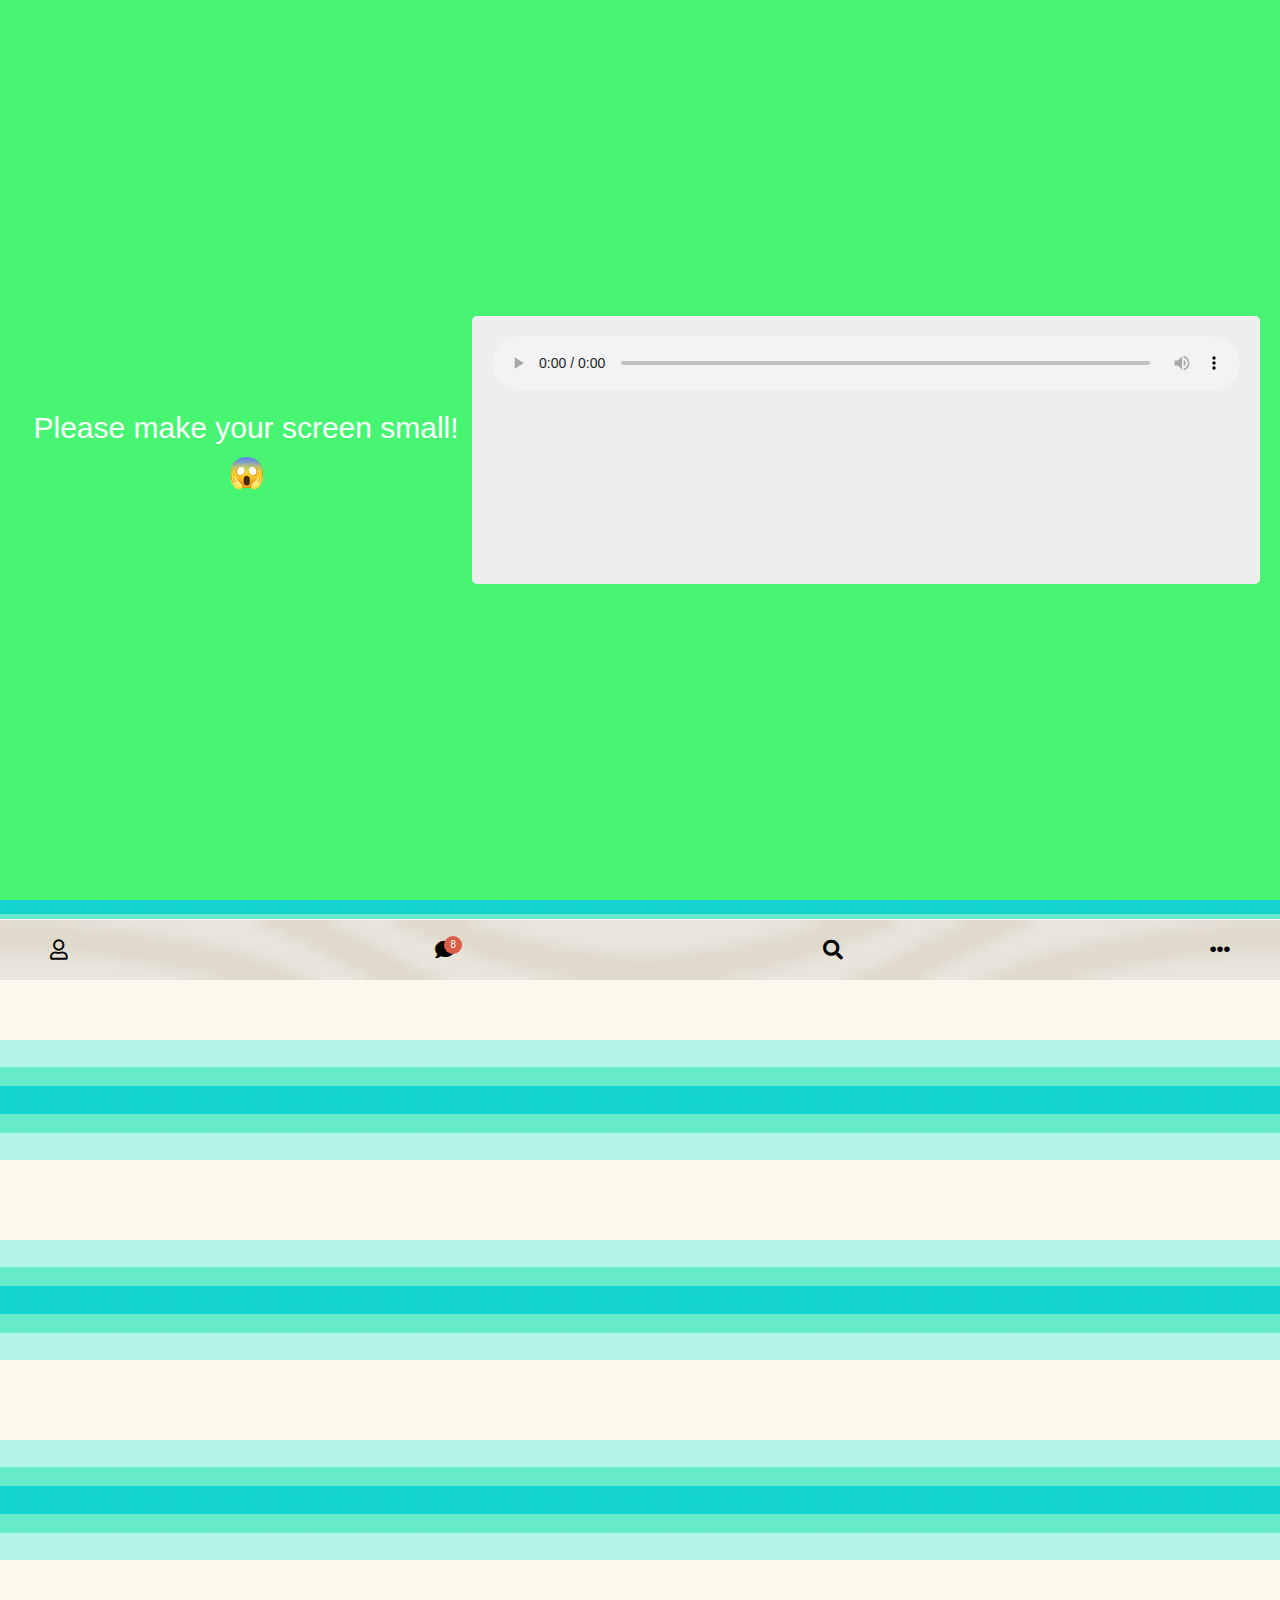
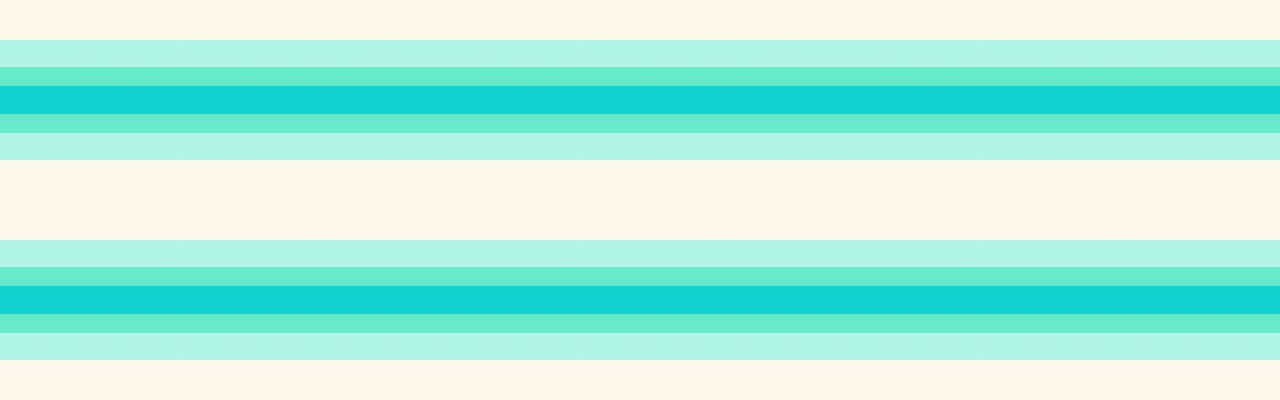
<file: index.html>
﻿<!DOCTYPE html>
<html>

<head>
    <title>Kokoa Tribe</title>
    <meta charset="UTF-8" />
    <link rel="stylesheet" href="CSS/styles.css" />
    <link rel="stylesheet" href="https://cdnjs.cloudflare.com/ajax/libs/font-awesome/5.8.2/css/all.min.css" />

</head>

<body>
    <div class="status-bar">
        <div class="status-bar__column left">
            <span class="status-bar__clock">13:54 </span>
        </div>
        <div class="status-bar__column right">
            <i class="fas fa-clock"></i>
            <i class="fas fa-volume-mute"></i>
            <i class="fas fa-wifi"></i>
            <span class="status-bar__battery-level">100%</span>
            <i class="fas fa-battery-full"></i>
        </div>
    </div>
    <header class="header">
        <div class="header__header-column">
            <h1 class="header__title">Chats</h1>
        </div>
        <div class="header__header-column">
            <span class="header__icon">
                <input type="text" class="search_set" placeholder="Seach Friends" id="search" />

                <i class="fas fa-search"></i>
            </span>
            <span class="header__icon">
                <i class="far fa-comment"></i>
            </span>
            <span class="header__icon">
                <a href="settings.html">

                    <i class="fas fa-cog"></i>
                </a>
            </span>
        </div>
    </header>
    <main class="chats">
        <ul class="chats__list">
            <li class="chats__chat chat">
                <a href="chat2.html">
                    <div class="chats__chat friend friend--lg">
                        <div class="friend__column">
                            <img src="images/animal-4741740_1920.jpg" class="m-avatar friend__avatar" />
                            <div class="friend__content">
                                <span class="friend__name">
                                    Lynn
                                </span>
                                <span class="friend__bottom-text">
                                    Be my friend
                                </span>
                            </div>
                        </div>
                        <div class="friend__column">
                            <span class="chat__timestamp">
                                March 8
                            </span>
                        </div>
                    </div>
                </a>
            </li>
            <li class="chats__chat chat">
                <a href="chat.html">
                    <div class="chats__chat friend friend--lg">
                        <div class="friend__column">
                            <img src="images/flowers-1973875_1920.png" class="m-avatar friend__avatar" />
                            <div class="friend__content">
                                <span class="friend__name">
                                    Nicolas
                                </span>
                                <span class="friend__bottom-text">
                                    Be my friend
                                </span>
                            </div>
                        </div>
                        <div class="friend__column">
                            <span class="chat__timestamp">
                                March 8
                            </span>
                        </div>
                    </div>
                </a>
            </li>
        </ul>
    </main>
    <nav class="nav">
        <ul class="nav__list">
            <li class="nav__list-item">
                <a href="friends.html" class="nav__list-link">
                    <i class="far fa-user"></i></a>
            </li>
            <li class="nav__list-item">
                <a href="index.html" class="nav__list-link">
                    <div class="nav__badge">8</div>
                    <i class="fas fa-comment"></i>
                </a>
            </li>
            <li class="nav__list-item">
                <a href="find.html" class="nav__list-link">
                    <i class="fas fa-search"></i>
                </a>
            </li>
            <li class="nav__list-item">
                <a href="more.html" class="nav__list-link">
                    <i class="fas fa-ellipsis-h"></i>
                </a>
            </li>
        </ul>
    </nav>
    <div class="bigScreen">
        <span class="bigScreen__text">Please make your screen small! 😱</span>
        <div class="container-audio">
            <audio controls loop autoplay>
                <source src="https://s3-us-west-2.amazonaws.com/s.cdpn.io/9473/new_year_dubstep_minimix.ogg"
                    type="audio/ogg">
                Your browser dose not Support the audio Tag
            </audio>
            <div class="colum1">
                <div class="row"></div>
            </div>
            <div class="colum1">
                <div class="row"></div>
            </div>
            <div class="colum1">
                <div class="row"></div>
            </div>
            <div class="colum1">
                <div class="row"></div>
            </div>
            <div class="colum1">
                <div class="row"></div>
            </div>
            <div class="colum1">
                <div class="row"></div>
            </div>
        </div>
    </div>

</body>

</html>
</file>
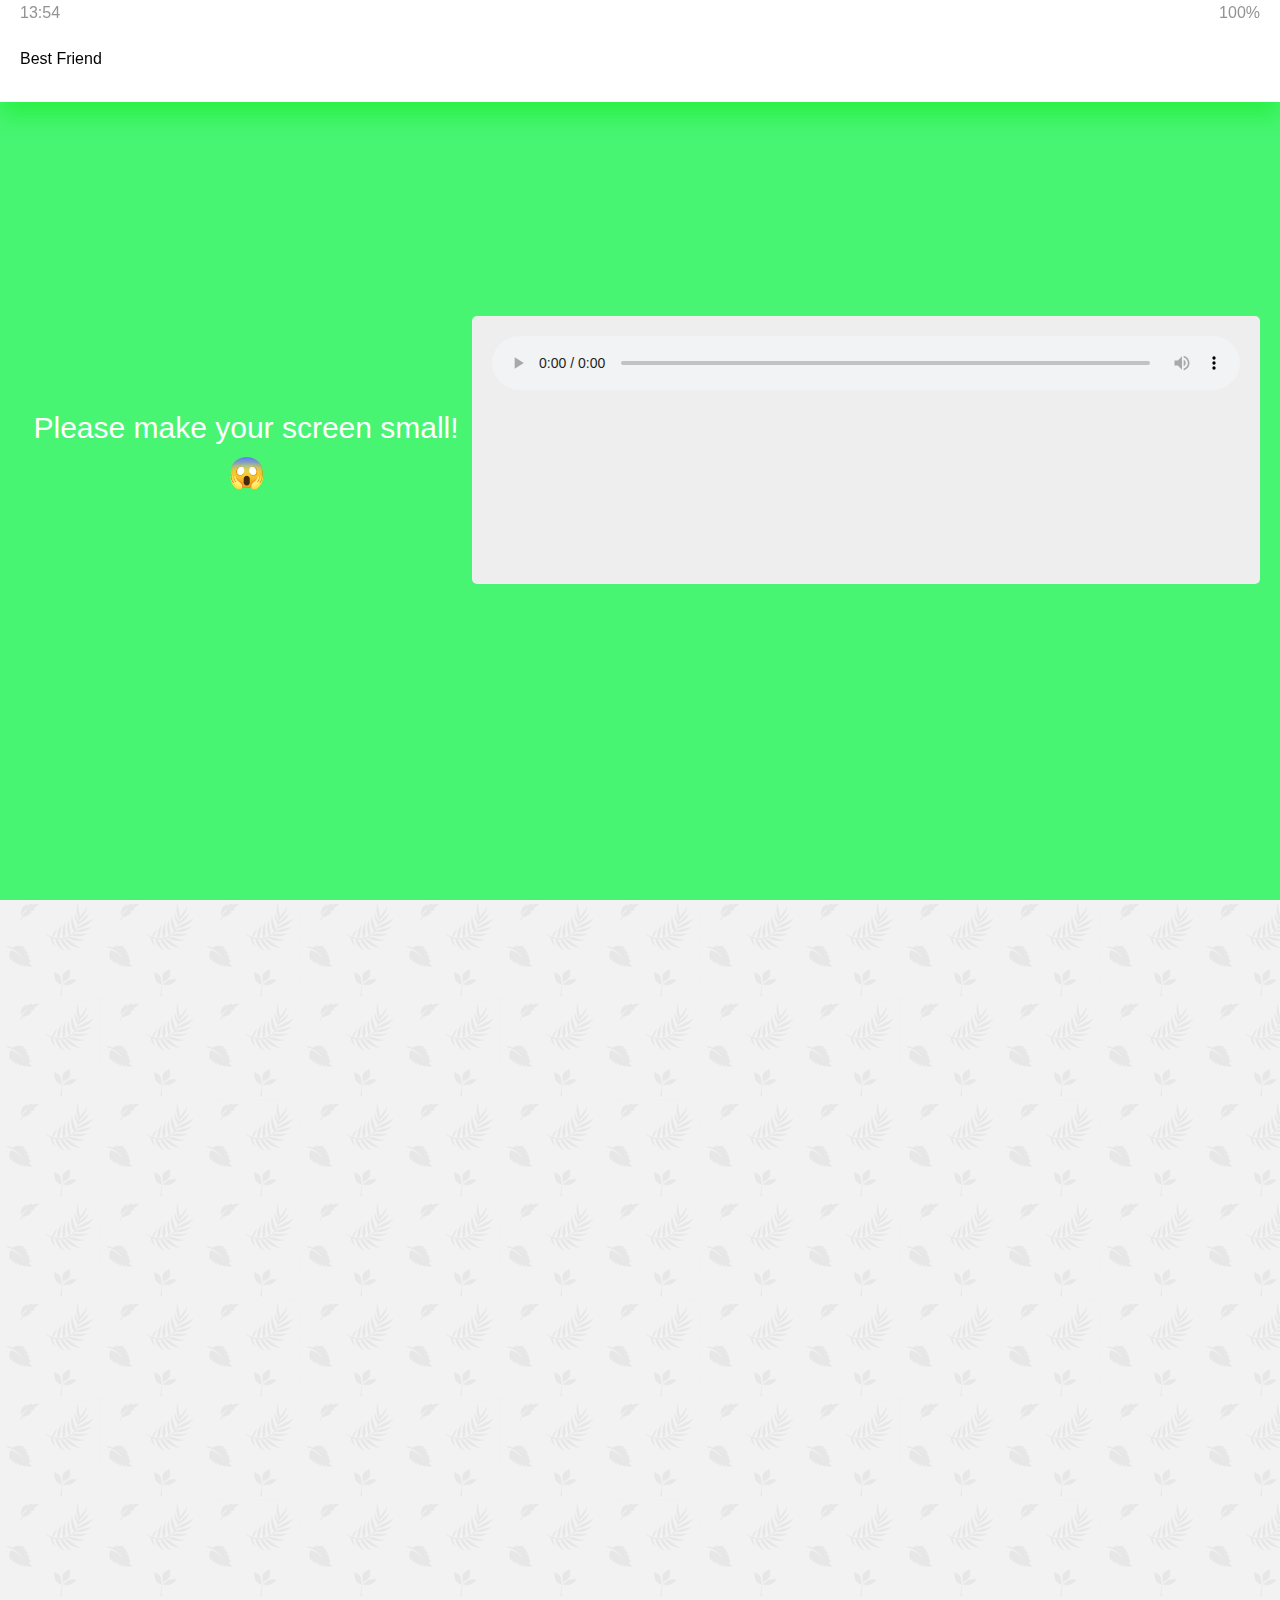
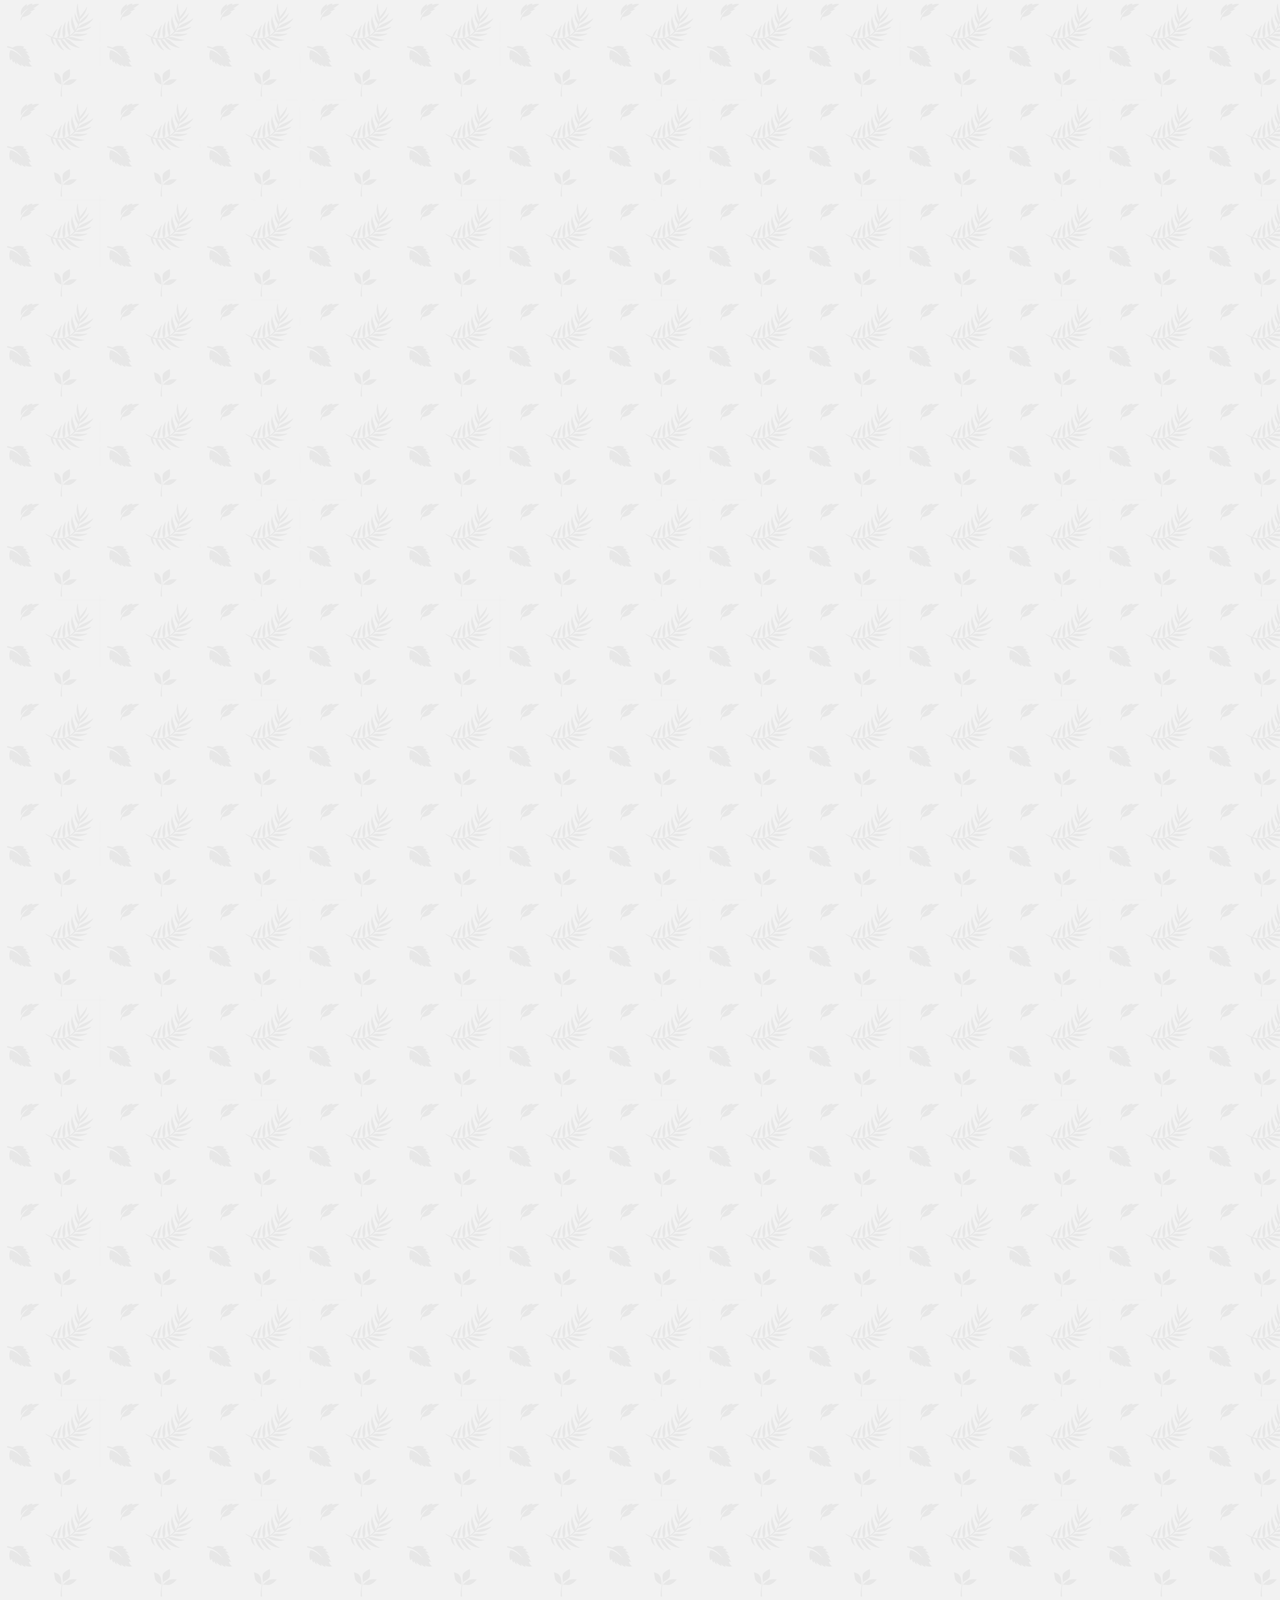
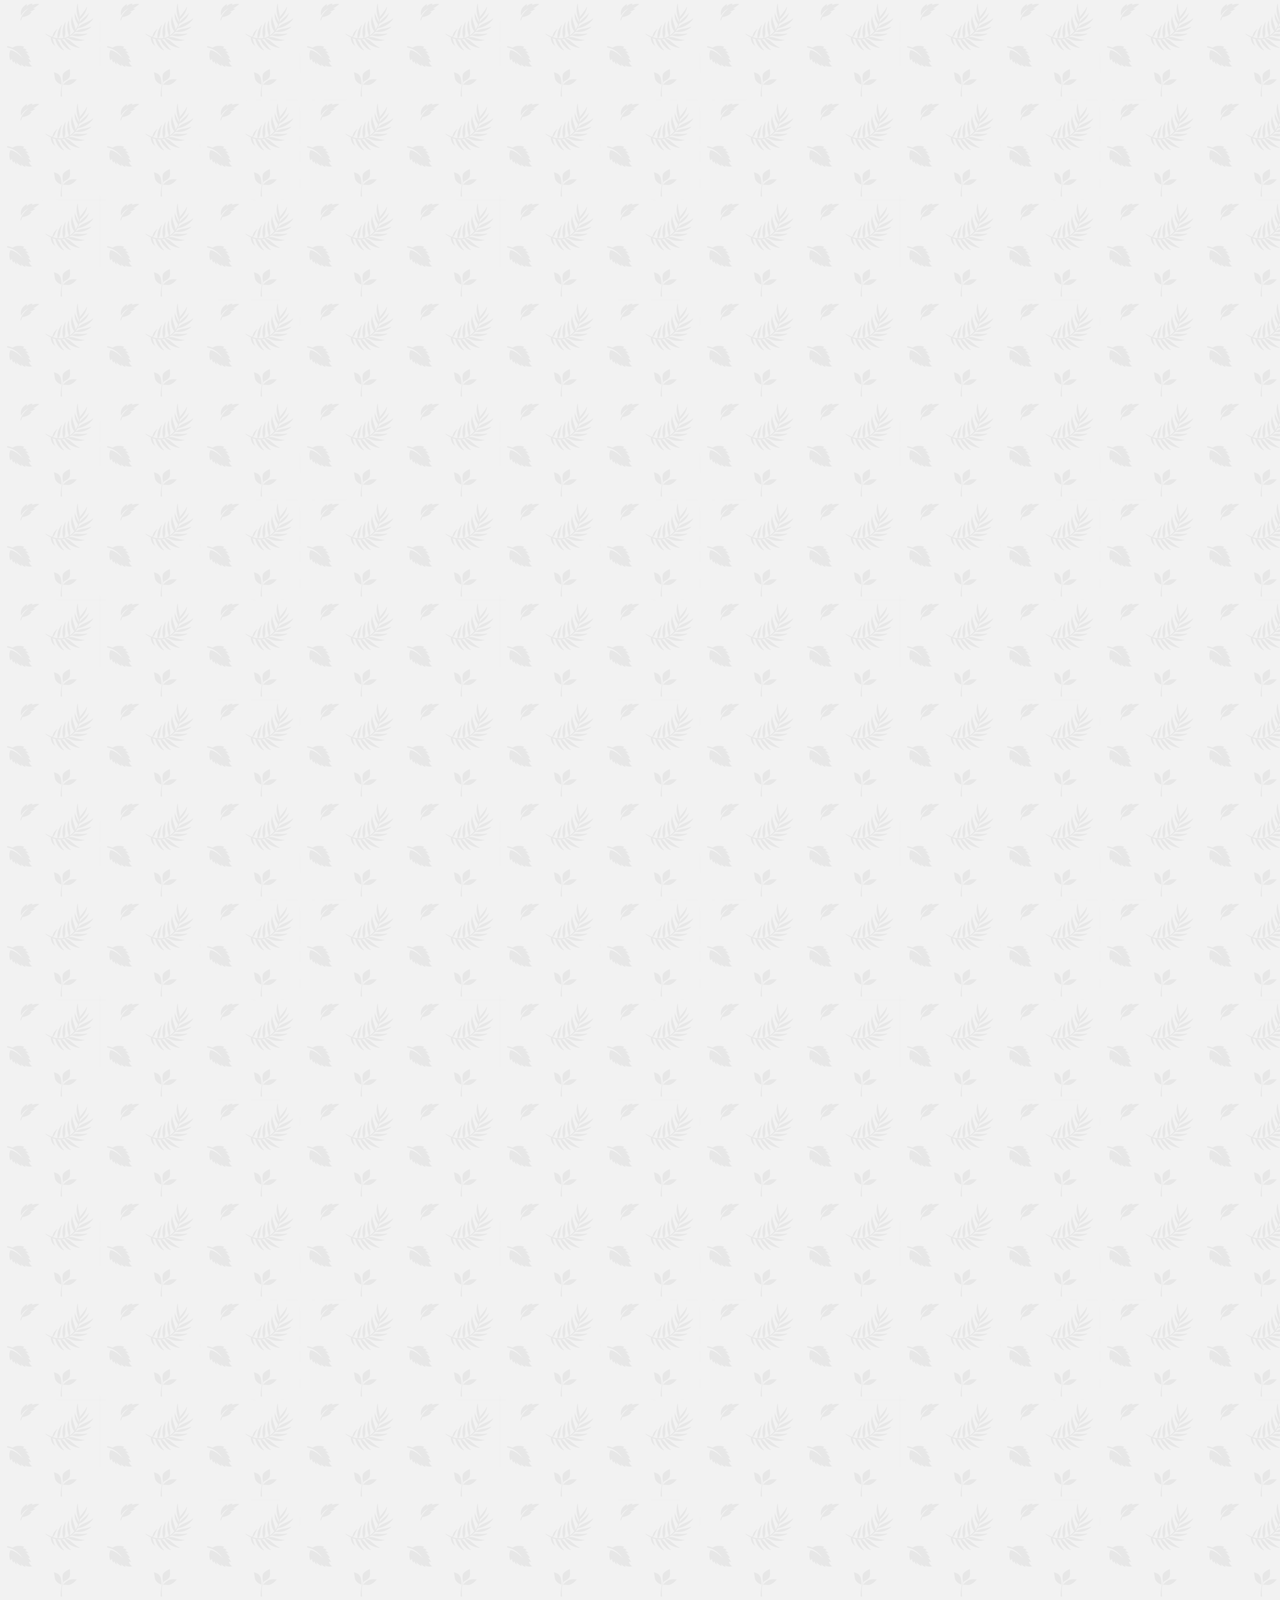
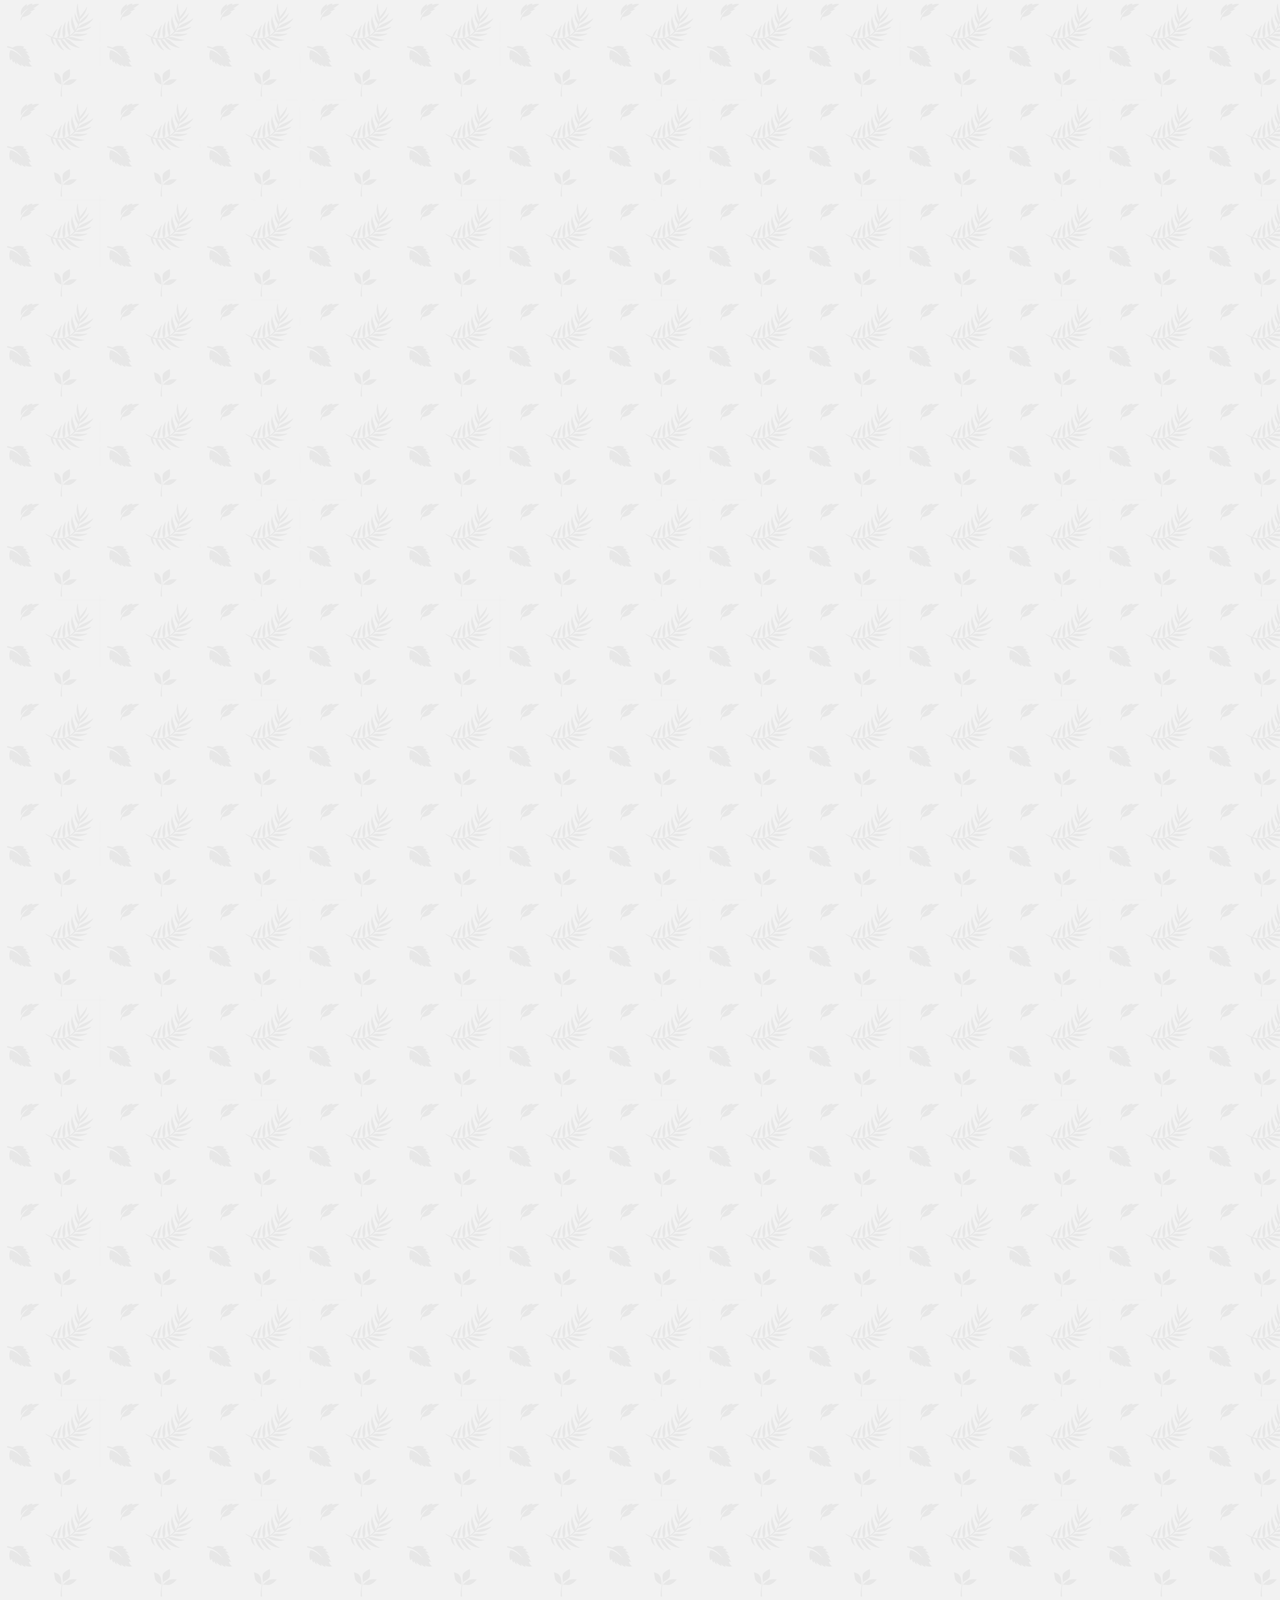
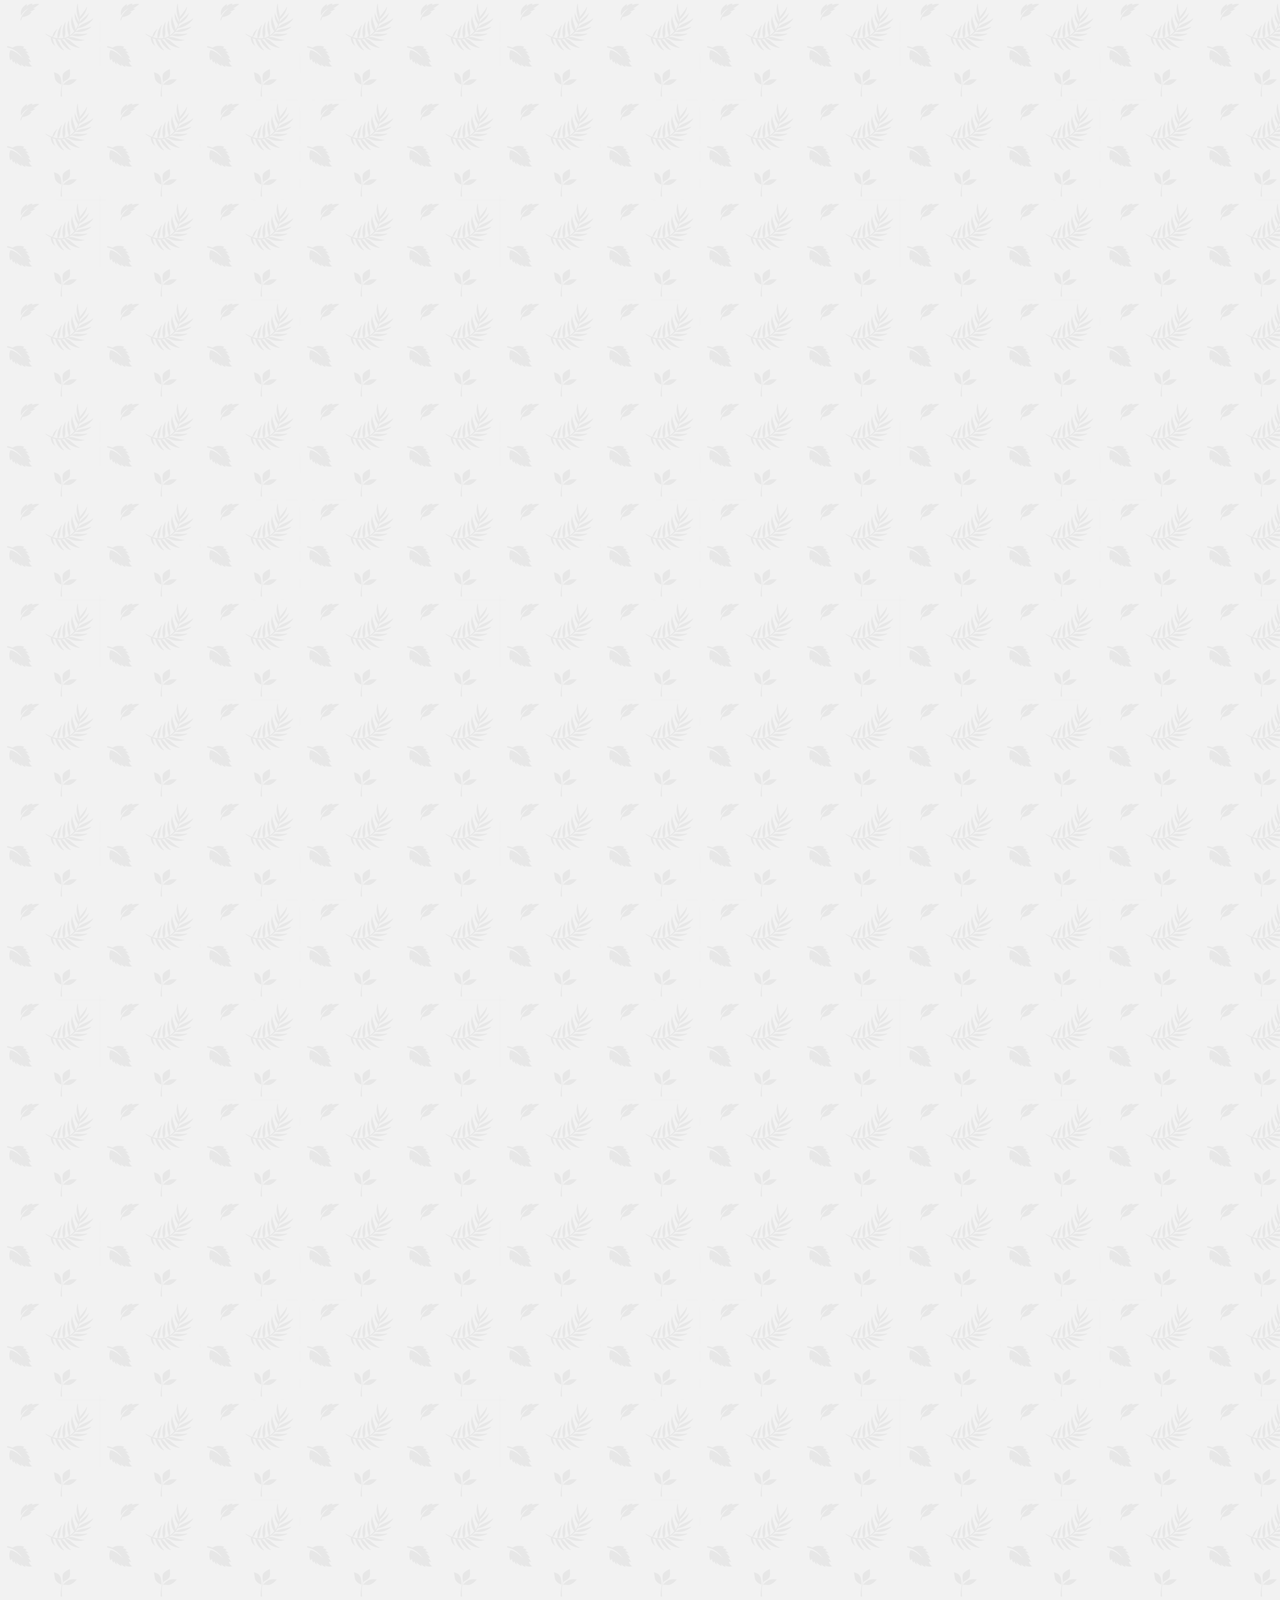
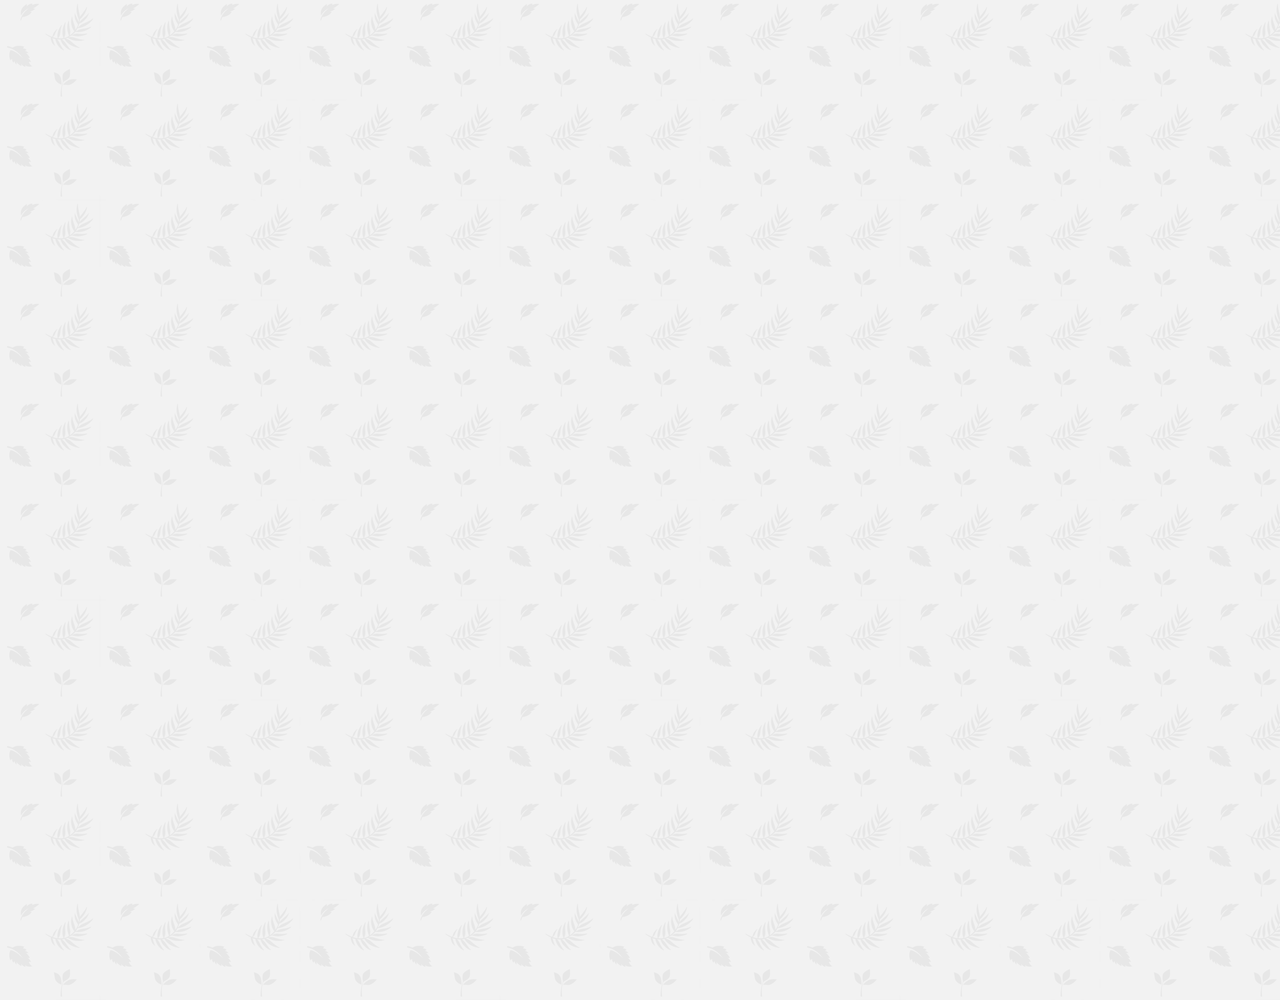
<file: chat.html>
﻿<!DOCTYPE html>
<html lang="en">

<head>
    <meta charset="UTF-8" />
    <meta name="viewport" content="width=device-width, initial-scale=1.0" />
    <meta http-equiv="X-UA-Compatible" content="ie=edge" />
    <link rel="stylesheet" href="https://use.fontawesome.com/releases/v5.7.2/css/all.css"
        integrity="sha384-fnmOCqbTlWIlj8LyTjo7mOUStjsKC4pOpQbqyi7RrhN7udi9RwhKkMHpvLbHG9Sr" crossorigin="anonymous" />
    <link rel="stylesheet" href="CSS/styles.css" />
    <title>Chat | Kakao Clone</title>
</head>


<body class="chats-body">
    <div class="header-wrapper">
        <div class="status-bar">
            <div class="status-bar__column">
                <span class="status-bar__clock">13:54</span>
            </div>
            <div class="status-bar__column">
                <i class="fas fa-clock"></i>
                <i class="fas fa-volume-mute"></i>
                <i class="fas fa-wifi"></i>
                <span class="status-bar__battery-level">100%</span>
                <i class="fas fa-battery-full"></i>
            </div>
        </div>
        <header class="header">
            <div class="header__header-column">
                <a href="index.html" class="header__back-btn">
                    <i class="fas fa-arrow-left"></i>
                </a>
                <h1 class="header__title">Best Friend</h1>
            </div>
            <div class="header__header-column">
                <span class="header__icon">
                    <input type="text" class="search_set" placeholder="Seach Friends" id="search" />

                    <i class="fas fa-search"></i>
                </span>
                <span class="header__icon">
                    <i class="fas fa-bars"></i>


                </span>
            </div>
        </header>
    </div>
    <main class="chat-screen">
        <ul class="chat__messages">
            <span class="chat__timestamp">Friday, January 11, 2019</span>
            <li class="incoming-message message">
                <img src="images/avatar.jpg" class="m-avatar message__avatar" />
                <div class="message__content">
                    <span class="message__bubble">
                        Congrats I love you!
                    </span>
                    <span class="message__author">Best Friend</span>
                    <span class="massage__time">16:20</span>
                </div>
            </li>
            <li class="sent-message message">
                <div class="message__content">
                    <span class="message__bubble">
                        Thank you see you soon!
                    </span>
                    <span class="massage__time">16:23</span>

                </div>
            </li>
            <li class="incoming-message message">
                <img src="images/avatar.jpg" class="m-avatar message__avatar" />
                <div class="message__content">
                    <span class="message__bubble">
                        Congrats I love you!
                    </span>
                    <span class="message__author">Best Friend</span>
                    <span class="massage__time">16:30</span>

                </div>
            </li>
            <li class="sent-message message">
                <div class="message__content">
                    <span class="message__bubble">
                        Thank you see you soon!
                    </span>
                    <span class="massage__time">16:36</span>

                </div>
            </li>
        </ul>
    </main>
    <div class="chat__write--container">
        <input type="text" class="chat__write" placeholder="Send message" class="chat__write-input" />

        <div class="chat__icon-left chat__icon">
            <i class="far fa-plus-square"></i>
        </div>

        <div class="chat__icon-right chat__icon">
            <span class="chat__write-icon">
                <i class="far fa-smile-wink"></i>

            </span>
            <span class="chat__write-icon">
                <i class="fas fa-microphone"></i>
            </span>
        </div>
    </div>
    <div class="bigScreen">
        <span class="bigScreen__text">Please make your screen small! 😱</span>
        <div class="container-audio">
            <audio controls loop autoplay>
                <source src="https://s3-us-west-2.amazonaws.com/s.cdpn.io/9473/new_year_dubstep_minimix.ogg"
                    type="audio/ogg">
                Your browser dose not Support the audio Tag
            </audio>
            <div class="colum1">
                <div class="row"></div>
            </div>
            <div class="colum1">
                <div class="row"></div>
            </div>
            <div class="colum1">
                <div class="row"></div>
            </div>
            <div class="colum1">
                <div class="row"></div>
            </div>
            <div class="colum1">
                <div class="row"></div>
            </div>
            <div class="colum1">
                <div class="row"></div>
            </div>
        </div>
    </div>

</body>

</html>
</file>
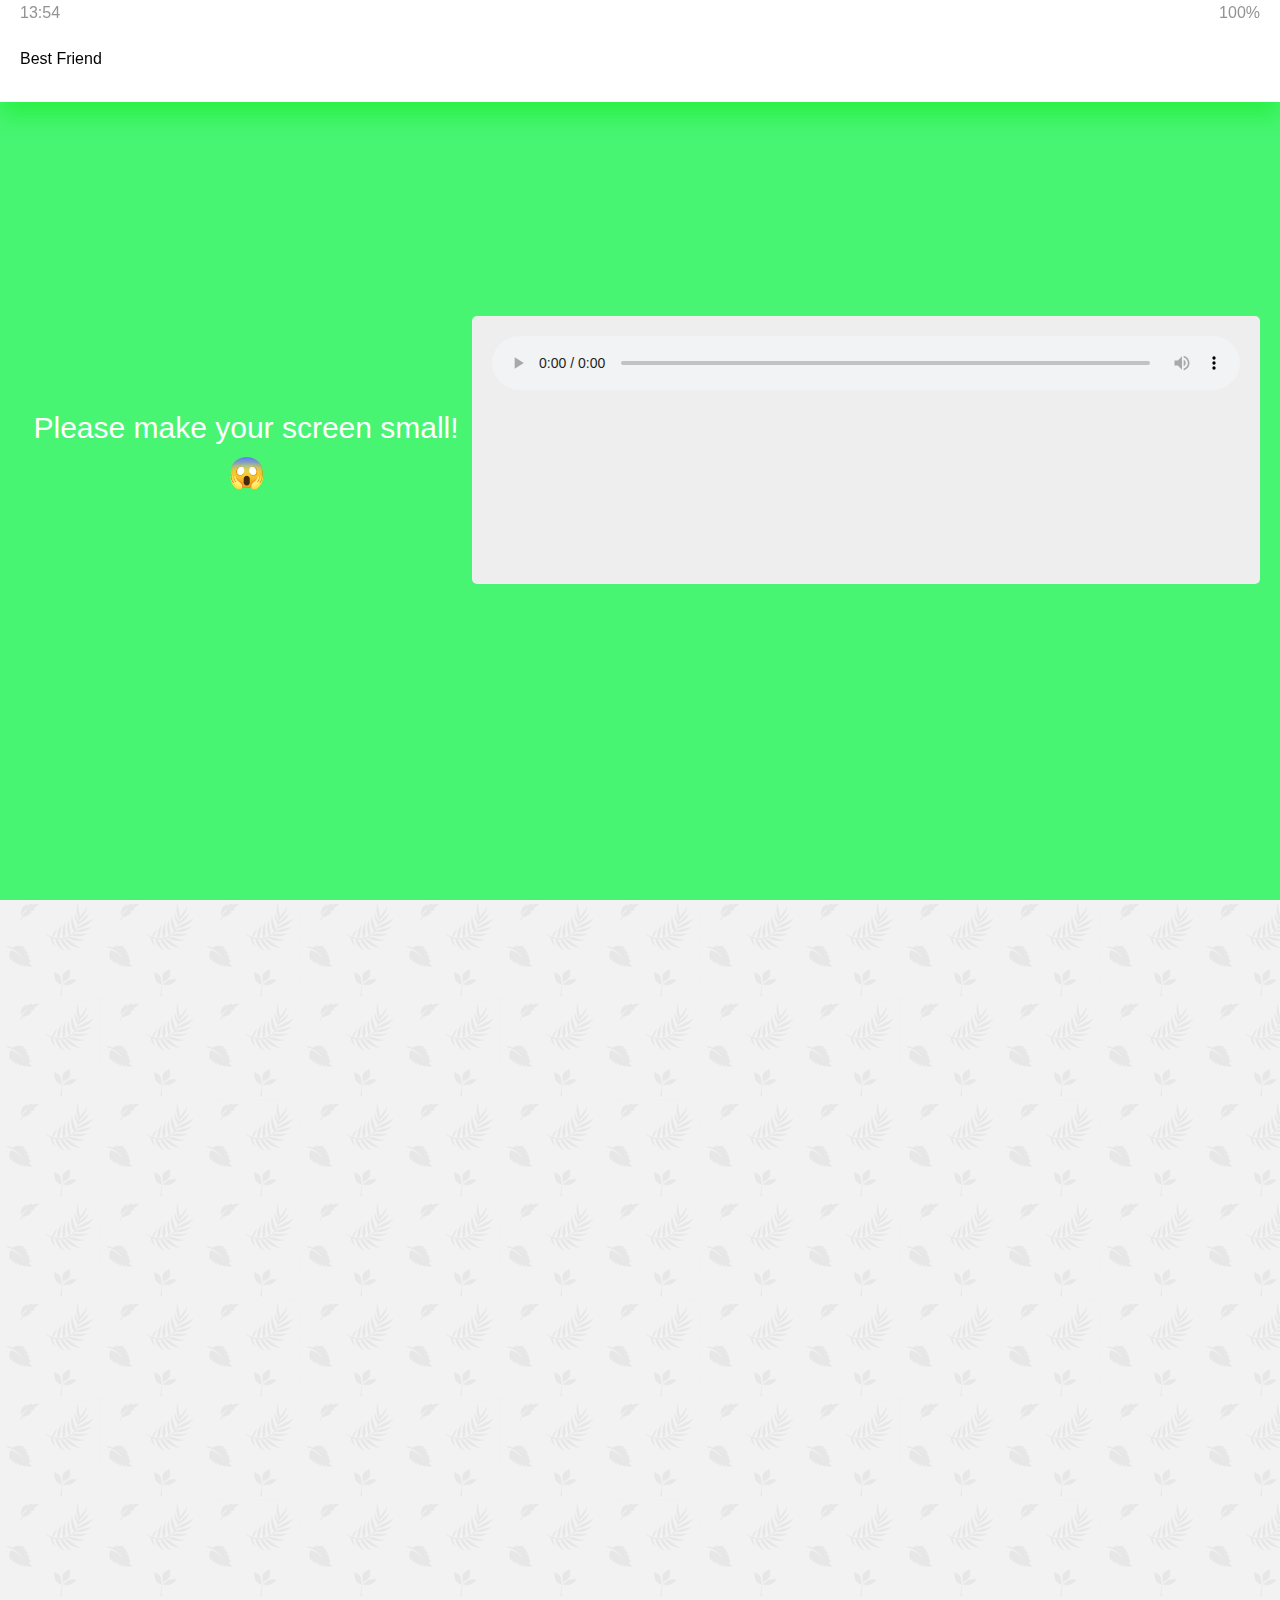
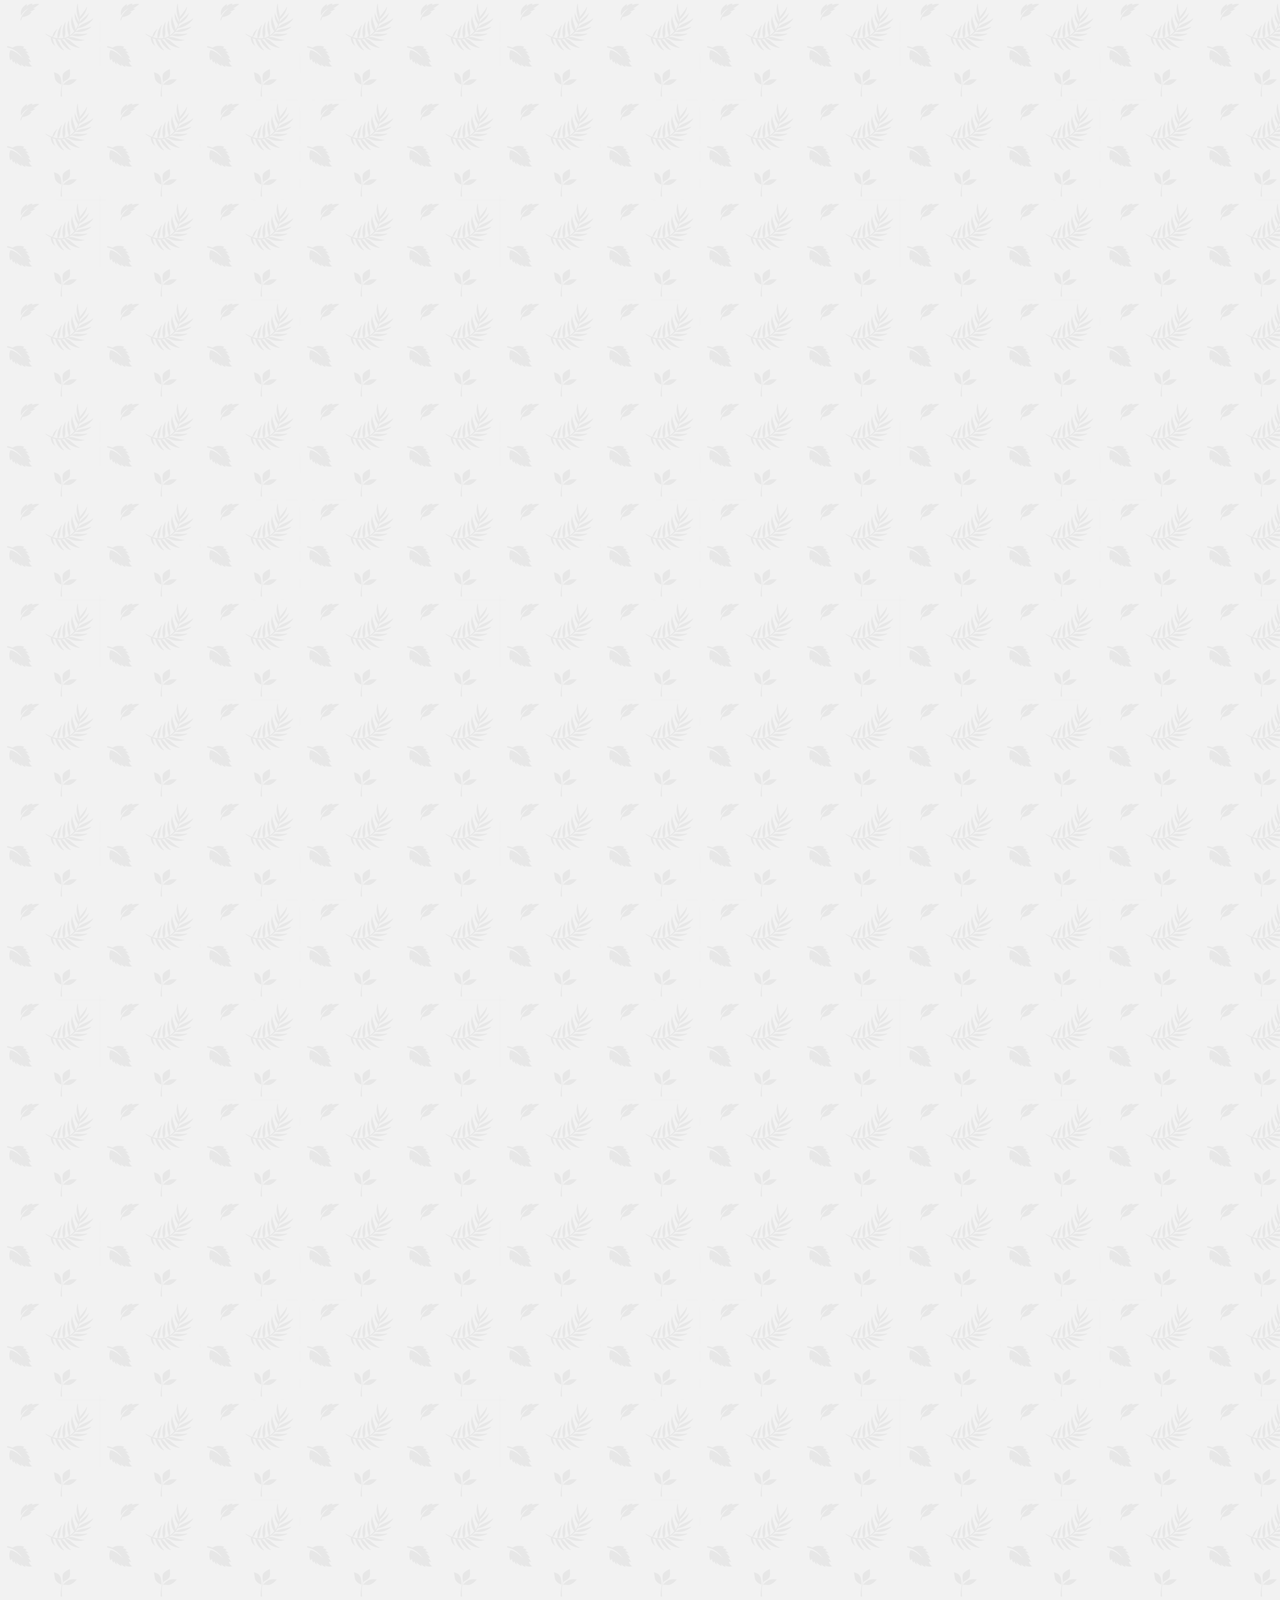
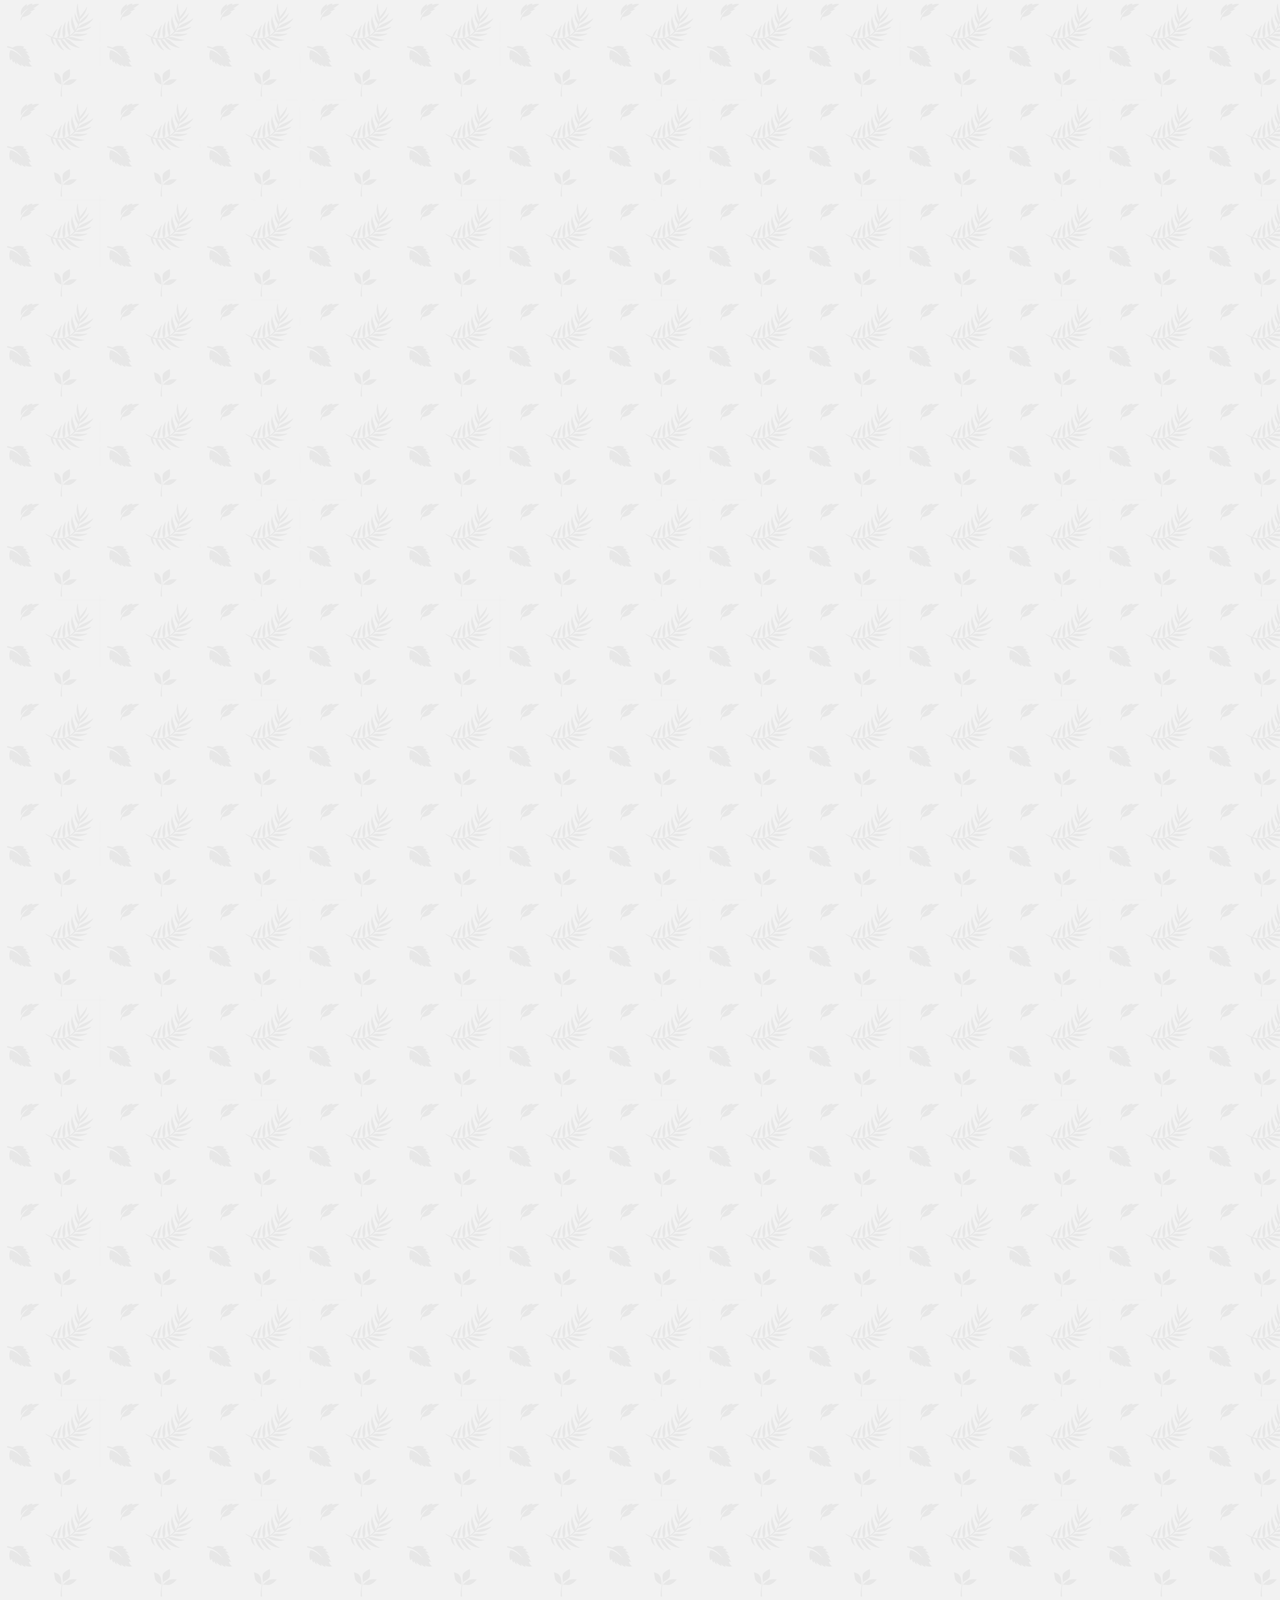
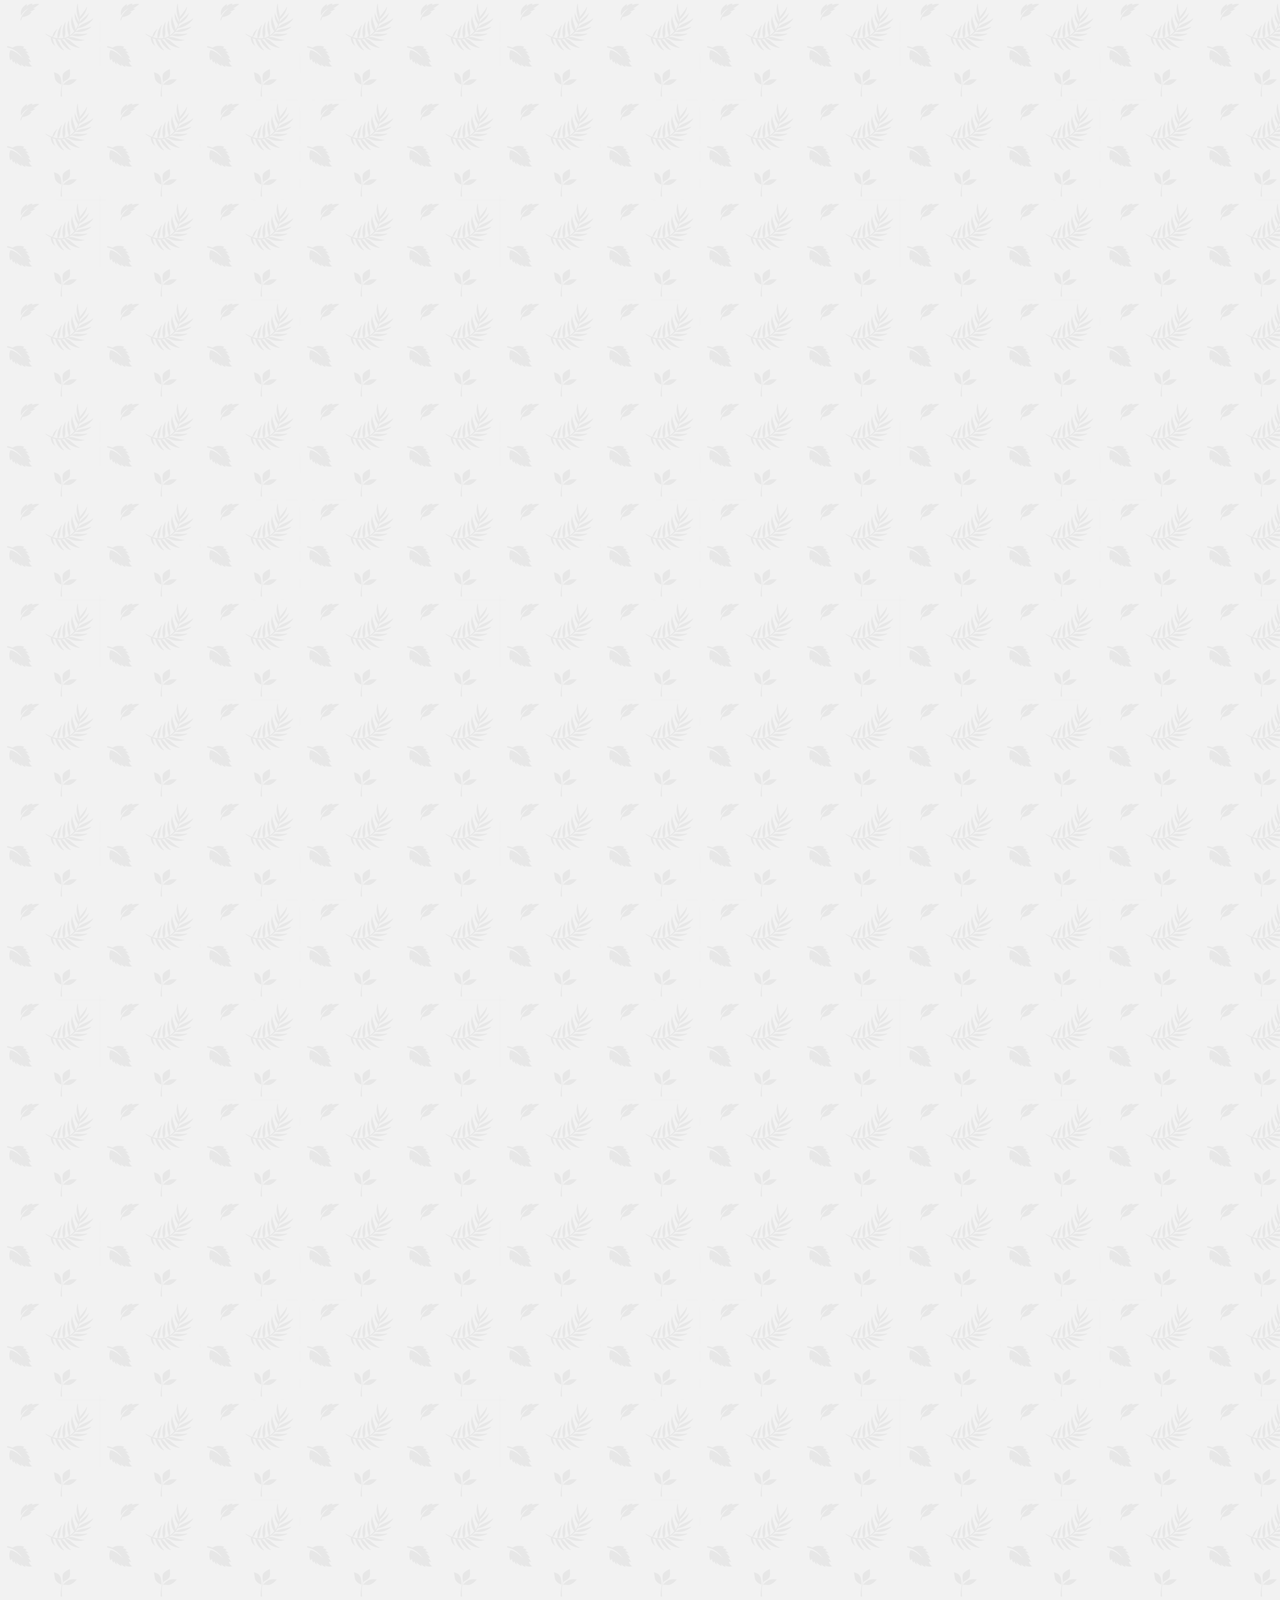
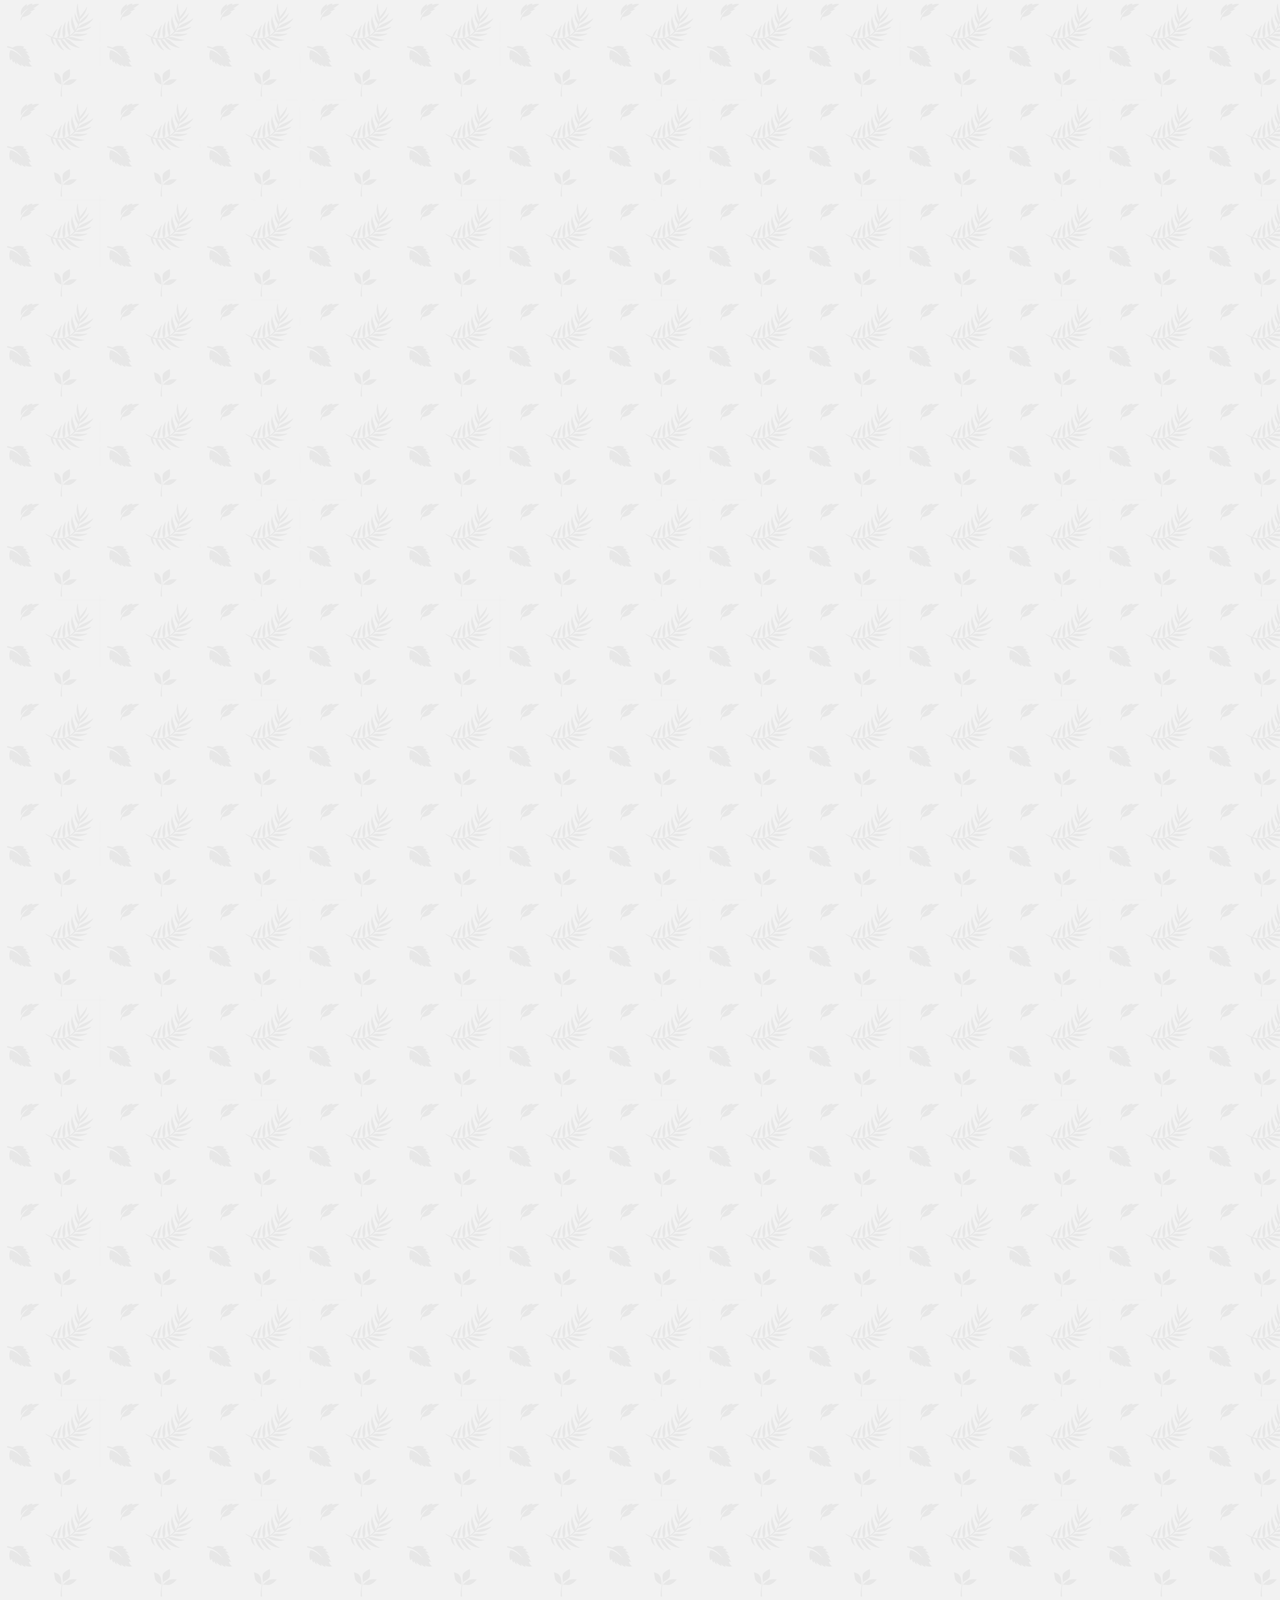
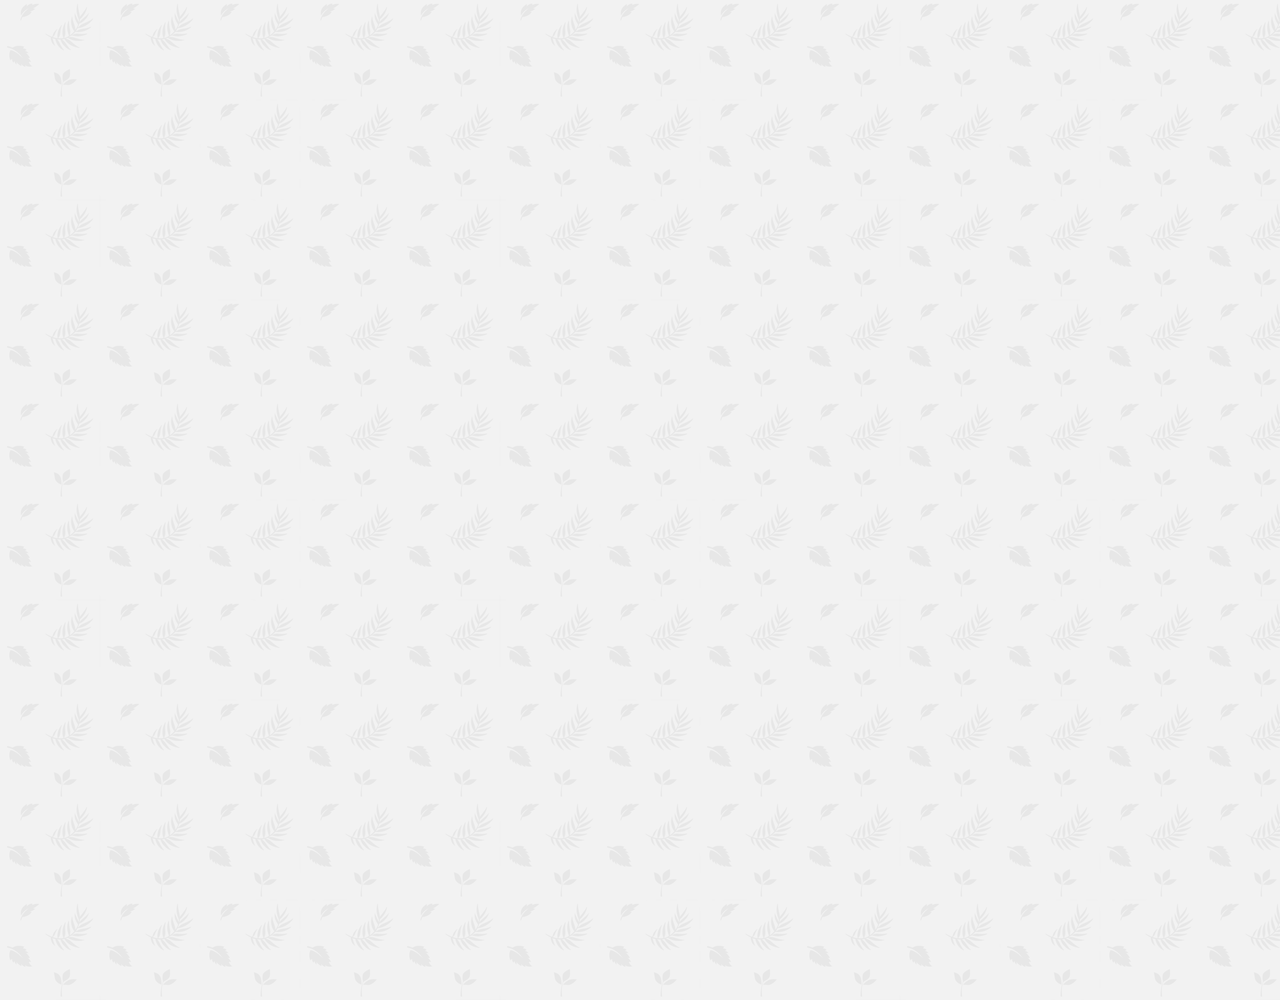
<file: chat2.html>
<!DOCTYPE html>
<html lang="en">

<head>
    <meta charset="UTF-8" />
    <meta name="viewport" content="width=device-width, initial-scale=1.0" />
    <meta http-equiv="X-UA-Compatible" content="ie=edge" />
    <link rel="stylesheet" href="https://use.fontawesome.com/releases/v5.7.2/css/all.css"
        integrity="sha384-fnmOCqbTlWIlj8LyTjo7mOUStjsKC4pOpQbqyi7RrhN7udi9RwhKkMHpvLbHG9Sr" crossorigin="anonymous" />
    <link rel="stylesheet" href="CSS/styles.css" />
    <title>Chat | Kakao Clone</title>
</head>


<body class="chats-body">
    <div class="header-wrapper">
        <div class="status-bar">
            <div class="status-bar__column">
                <span class="status-bar__clock">13:54</span>
            </div>
            <div class="status-bar__column">
                <i class="fas fa-clock"></i>
                <i class="fas fa-volume-mute"></i>
                <i class="fas fa-wifi"></i>
                <span class="status-bar__battery-level">100%</span>
                <i class="fas fa-battery-full"></i>
            </div>
        </div>
        <header class="header">
            <div class="header__header-column">
                <a href="index.html" class="header__back-btn">
                    <i class="fas fa-arrow-left"></i>
                </a>
                <h1 class="header__title">Best Friend</h1>
            </div>
            <div class="header__header-column">
                <span class="header__icon">
                    <input type="text" class="search_set" placeholder="Seach Friends" id="search" />

                    <i class="fas fa-search"></i>
                </span>
                <span class="header__icon">
                    <i class="fas fa-bars"></i>
                </span>
            </div>
        </header>
    </div>
    <main class="chat-screen">
        <ul class="chat__messages">
            <span class="chat__timestamp">Friday, January 11, 2019</span>
            <li class="incoming-message message">
                <img src="images/animal-4741740_1920.jpg" class="m-avatar message__avatar" />
                <div class="message__content">
                    <span class="message__bubble">
                        Congrats I love you!
                    </span>
                    <span class="message__author">Best Friend</span>
                    <span class="massage__time">16:20</span>
                </div>
            </li>
            <li class="sent-message message">
                <div class="message__content">
                    <span class="message__bubble">
                        Thank you see you soon!
                    </span>
                    <span class="massage__time">16:23</span>

                </div>
            </li>
            <li class="incoming-message message">
                <img src="images/animal-4741740_1920.jpg" class="m-avatar message__avatar" />
                <div class="message__content">
                    <span class="message__bubble">
                        Congrats I love you!
                    </span>
                    <span class="message__author">Best Friend</span>
                    <span class="massage__time">16:30</span>

                </div>
            </li>
            <li class="sent-message message">
                <div class="message__content">
                    <span class="message__bubble">
                        Thank you see you soon!
                    </span>
                    <span class="massage__time">16:36</span>

                </div>
            </li>
        </ul>
    </main>
    <div class="chat__write--container">
        <input type="text" class="chat__write" placeholder="Send message" class="chat__write-input" />

        <div class="chat__icon-left chat__icon">
            <i class="far fa-plus-square"></i>
        </div>

        <div class="chat__icon-right chat__icon">
            <span class="chat__write-icon">
                <i class="far fa-smile-wink"></i>

            </span>
            <span class="chat__write-icon">
                <i class="fas fa-microphone"></i>
            </span>
        </div>
    </div>
    <div class="bigScreen">
        <span class="bigScreen__text">Please make your screen small! 😱</span>
        <div class="container-audio">
            <audio controls loop autoplay>
                <source src="https://s3-us-west-2.amazonaws.com/s.cdpn.io/9473/new_year_dubstep_minimix.ogg"
                    type="audio/ogg">
                Your browser dose not Support the audio Tag
            </audio>
            <div class="colum1">
                <div class="row"></div>
            </div>
            <div class="colum1">
                <div class="row"></div>
            </div>
            <div class="colum1">
                <div class="row"></div>
            </div>
            <div class="colum1">
                <div class="row"></div>
            </div>
            <div class="colum1">
                <div class="row"></div>
            </div>
            <div class="colum1">
                <div class="row"></div>
            </div>
        </div>
    </div>

</body>

</html>
</file>
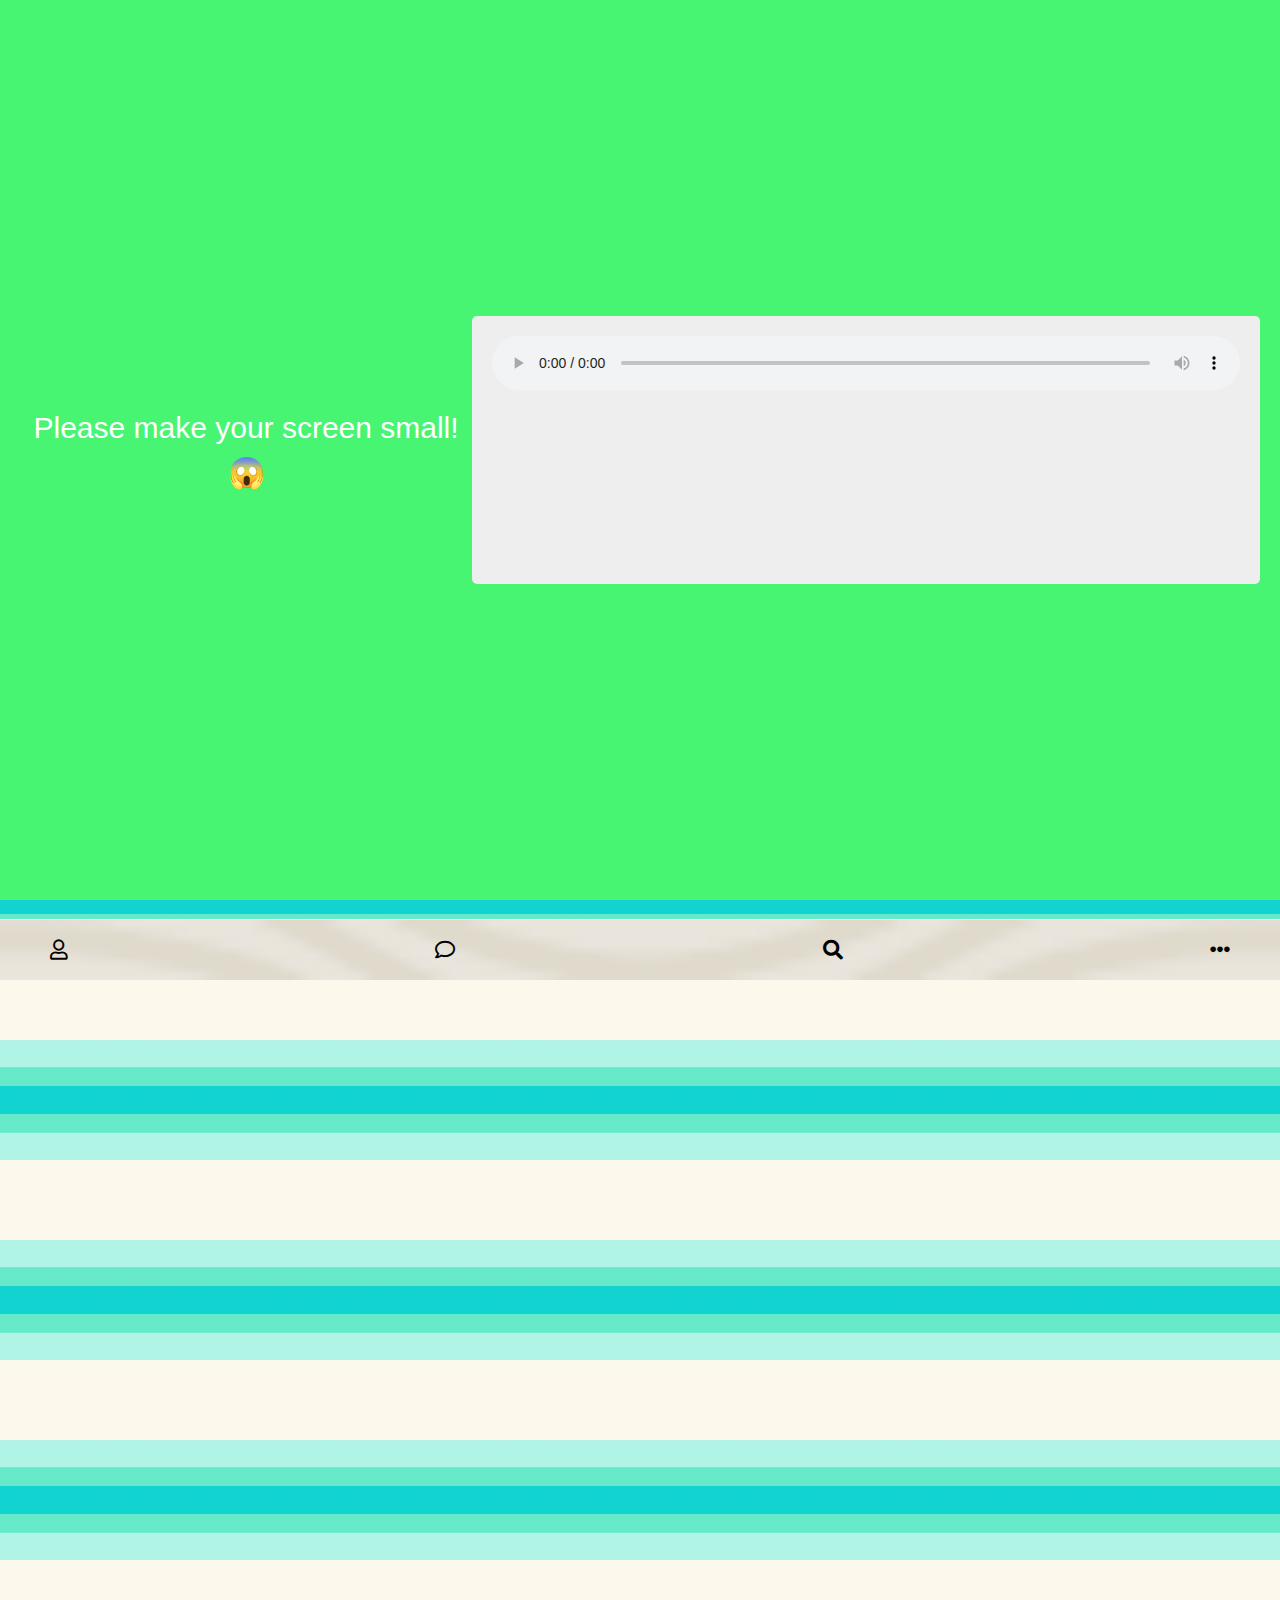
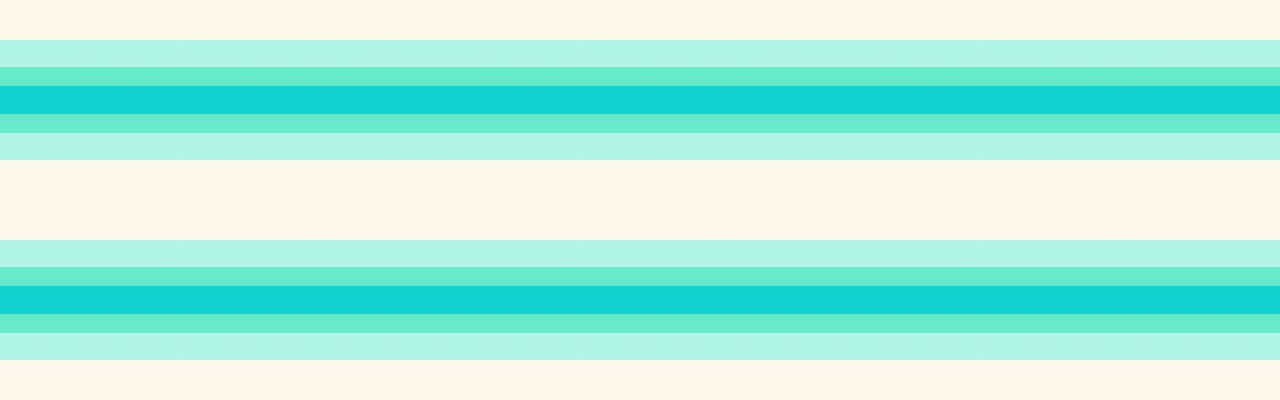
<file: find.html>
﻿<!DOCTYPE html>
<html>

<head>
    <title>find Tribe</title>
    <meta charset="UTF-8" />
    <link rel="stylesheet" href="CSS/styles.css" />
    <link rel="stylesheet" href="https://cdnjs.cloudflare.com/ajax/libs/font-awesome/5.8.2/css/all.min.css" />

</head>

<script>
    function friendadd() {
        var value = confirm("친구 추가 하시겠습니까?");
        if (value == true) {
            return "친구 추가 완료!";
        }
        else {
            return "친구 추가 취소!";
        }
    }
</script>

<body>

    <div class="status-bar">
        <div class="status-bar_column">
            <span class="status-bar_clock">13:54</span>
        </div>
        <div class="status-bar_column">
            <i class="fas fa-clock"></i>
            <i class="fas fa-volume-mute"></i>
            <i class="fas fa-wifi"></i>
            <span class="satus-bar_battery-level">100%</span>
            <i class="fas fa-battery-full"></i>

        </div>
    </div>

    <header class="header">
        <div class="header_hearder-column">
            <h1 class="header_title">Find</h1>
        </div>
        <div class="header_hearder-column">
            <span class="header__icon">
                <input type="text" class="search_set" placeholder="Seach Friends" id="search" />

                <i class="fas fa-search"></i>
            </span>
            <span class="header__icon">
                <i class="far fa-comments"></i>
            </span>
            <span class="header__icon">
                <a href="settings.html">

                    <i class="fas fa-cog"></i>
                </a>
            </span>
        </div>

    </header>
    <main class="find">
        <header class="find_header">
            <ul class="find_header-list">
                <li class="find_header-btn header-btn">
                    <span class="header-btn_icon">
                        <i class="fas fa-qrcode fa-2x"></i>
                    </span>
                    <span class="header-btn_title">
                        QR Code
                    </span>
                </li>
                <li class="find_header-btn header-btn">
                    <span class="header-btn_icon">
                        <i class="fas fa-user-plus fa-2x"></i>
                    </span>
                    <span class="header-btn_title">
                        Add by Contacts
                    </span>
                </li>
                <li class="find_header-btn header-btn">
                    <span class="header-btn_icon">
                        <i class="fas fa-passport fa-2x"></i>
                    </span>
                    <span class="header-btn_title">
                        Add by ID
                    </span>
                </li>
                <li class="find_header-btn header-btn">
                    <span class="header-btn_icon">
                        <i class="far fa-envelope fa-2x"></i>
                    </span>
                    <span class="header-btn_title">
                        Invite
                    </span>
                </li>
            </ul>
        </header>
        <ul class="find_recommended">
            <h5 class="find_title">
                Recommended Friends
            </h5>
            <li class="find_friend friend-lg">
                <div class="friend_column friend">
                    <img src="images/girl-2366438_1920.jpg" class="friends_avatar" />
                    <div class="friend_content">
                        <span class="friend_name">
                            Welcome_CSS
                        </span>
                    </div>
                </div>
                <div class="friend_column friend">
                    <div class="friend_add-btn" id="fadd" onclick="alert(friendadd())">
                        <i class="fas fa-user-plus"></i>
                    </div>
                </div>
            </li>
            <li class="find_friend friend-lg">
                <div class="friend_column friend">
                    <img src="images/girls-1209321_1920.jpg" class="friends_avatar" />
                    <div class="friend_content">
                        <span class="friend_name">
                            Welcome_CSS
                        </span>
                    </div>
                </div>
                <div class="friend_column friend">
                    <div class="friend_add-btn" id="fadd" onclick="alert(friendadd())">
                        <i class="fas fa-user-plus"></i>
                    </div>
                </div>
            </li>
            <li class="find_friend friend-lg">
                <div class="friend_column friend">
                    <img src="images/woman-1149911_1920.jpg" class="friends_avatar" />
                    <div class="friend_content">
                        <span class="friend_name">
                            Welcome_CSS
                        </span>
                    </div>
                </div>
                <div class="friend_column friend">
                    <div class="friend_add-btn" id="fadd" onclick="alert(friendadd())">
                        <i class="fas fa-user-plus"></i>
                    </div>
                </div>
            </li>
        </ul>

    </main>

    <nav class="nav">
        <ul class="nav__list">
            <li class="nav__list-item">
                <a href="friends.html" class="nav__list-link">
                    <i class="far fa-user"></i></a>
            </li>
            <li class="nav__list-item">
                <a href="index.html" class="nav__list-link">
                    <i class="far fa-comment"></i>
                </a>
            </li>
            <li class="nav__list-item">
                <a href="find.html" class="nav__list-link">
                    <i class="fas fa-search"></i>
                </a>
            </li>
            <li class="nav__list-item">
                <a href="more.html" class="nav__list-link">
                    <i class="fas fa-ellipsis-h"></i>
                </a>
            </li>
        </ul>
    </nav>
    <div class="bigScreen">
        <span class="bigScreen__text">Please make your screen small! 😱</span>

        <div class="container-audio">
            <audio controls loop autoplay>
                <source src="https://s3-us-west-2.amazonaws.com/s.cdpn.io/9473/new_year_dubstep_minimix.ogg"
                    type="audio/ogg">
                Your browser dose not Support the audio Tag
            </audio>
            <div class="colum1">
                <div class="row"></div>
            </div>
            <div class="colum1">
                <div class="row"></div>
            </div>
            <div class="colum1">
                <div class="row"></div>
            </div>
            <div class="colum1">
                <div class="row"></div>
            </div>
            <div class="colum1">
                <div class="row"></div>
            </div>
            <div class="colum1">
                <div class="row"></div>
            </div>
        </div>
    </div>
</body>

</html>
</file>
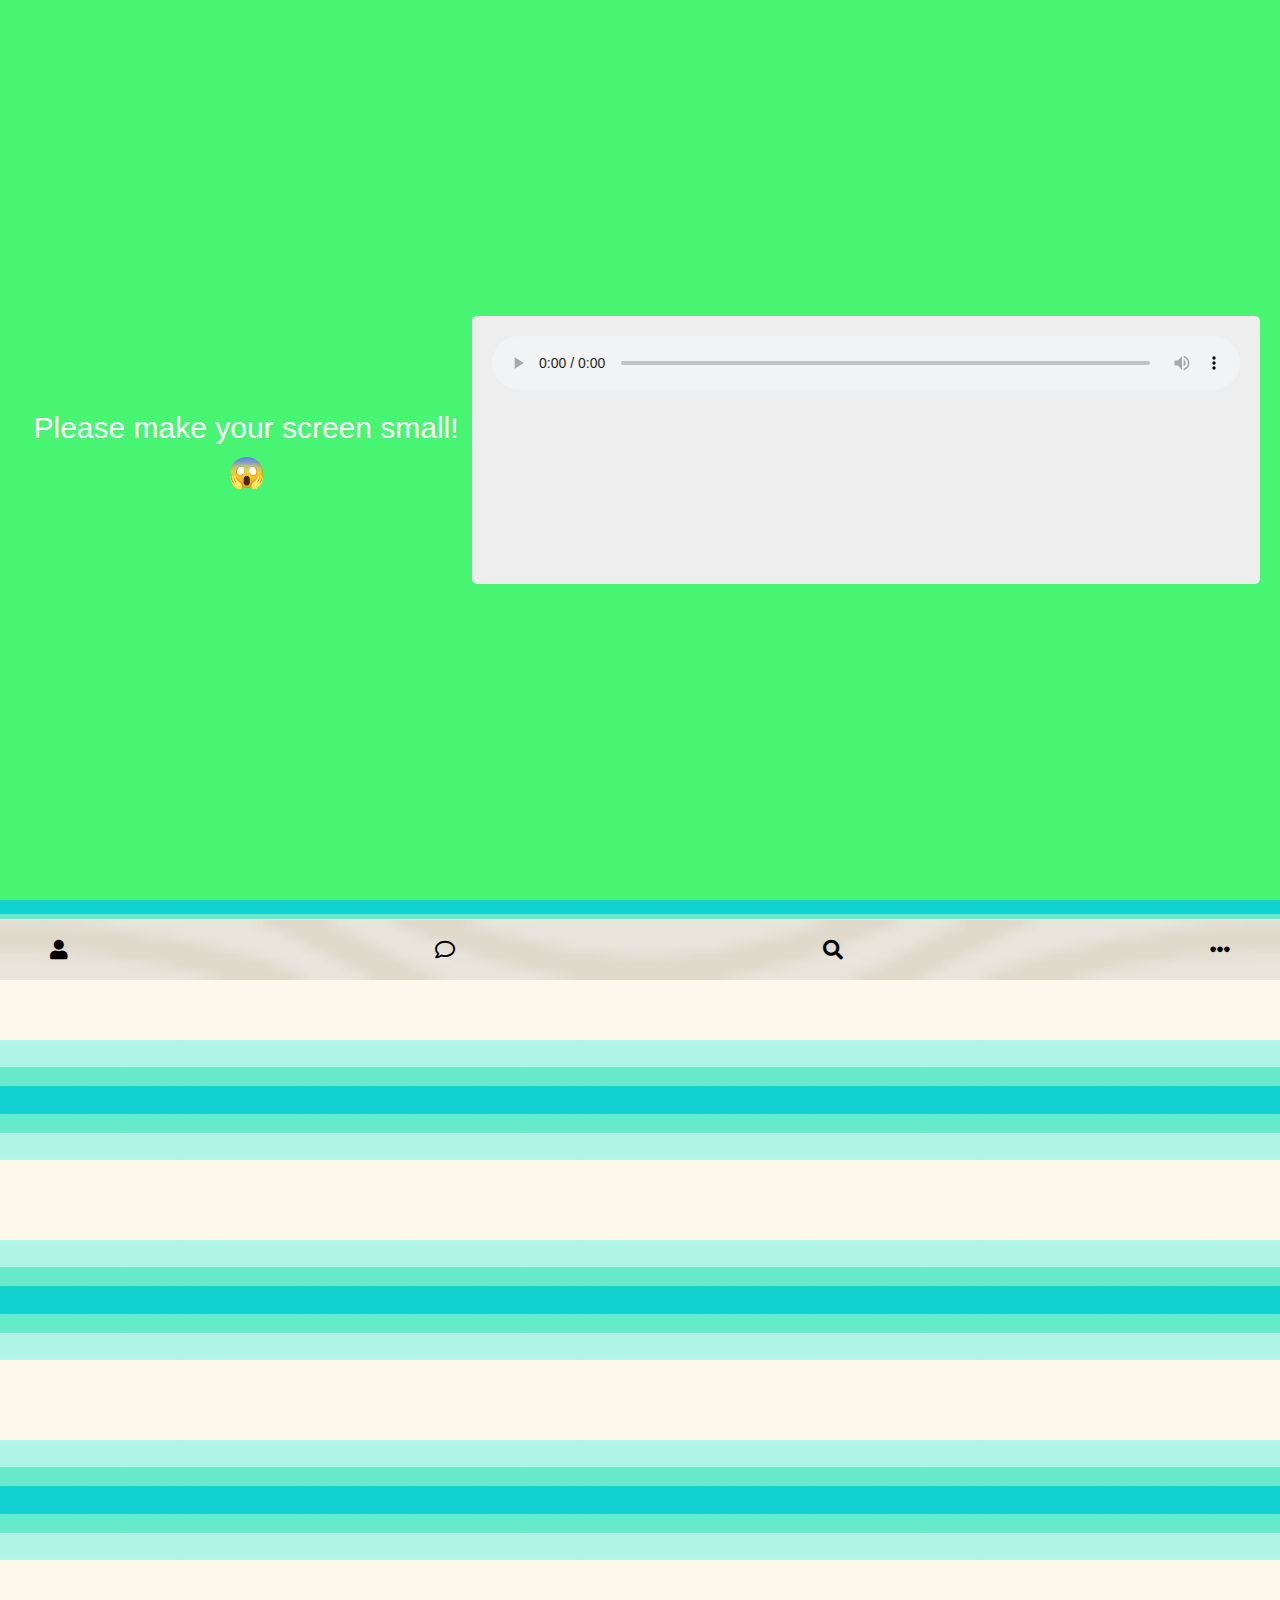
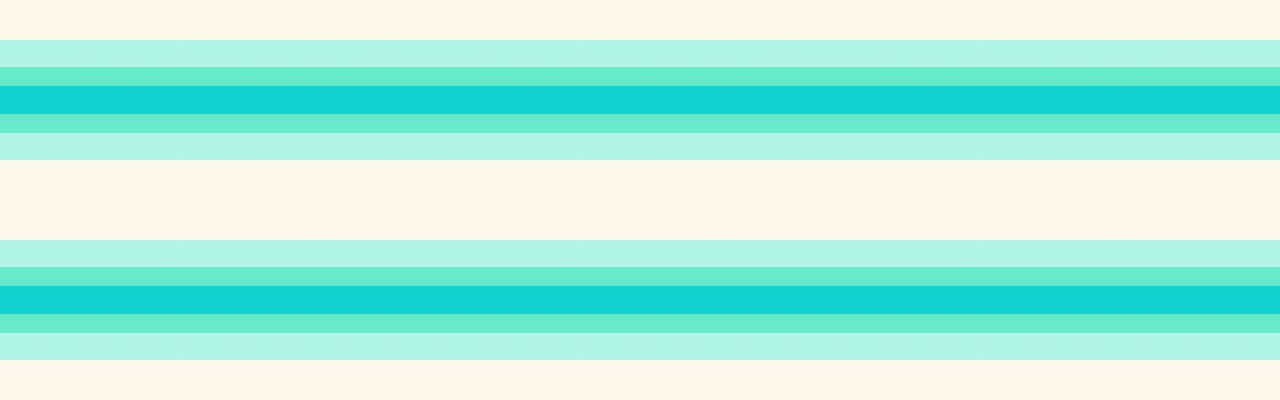
<file: friends.html>
﻿<!DOCTYPE html>
<html>

<head>
    <title>friends Tribe</title>
    <meta charset="UTF-8" />
    <link rel="stylesheet" href="CSS/styles.css" />
    <link rel="stylesheet" href="https://cdnjs.cloudflare.com/ajax/libs/font-awesome/5.8.2/css/all.min.css" />

</head>
<script>
    function ad() {
        var value = confirm("해당 제품을 구매 하시겠습니까?");
        if (value == true) {
            return "※★주문 완료!★※";
        }
        else {
            return "주문 취소!";
        }
    }
</script>

<body>

    <div class="status-bar">
        <div class="status-bar__column">
            <span class="status-bar__clock">13:54 </span>
        </div>
        <div class="status-bar__column">
            <i class="fas fa-clock"></i>
            <i class="fas fa-volume-mute"></i>
            <i class="fas fa-wifi"></i>
            <span class="status-bar__battery-level">100%</span>
            <i class="fas fa-battery-full"></i>
        </div>
    </div>
    <header class="header">
        <div class="header__header-column">
            <h1 class="header__title">Friends</h1>
        </div>
        <div class="header__header-column">
            <span class="header__icon">
                <input type="text" class="search_set" placeholder="Seach Friends" id="search" />

                <i class="fas fa-search"></i>
            </span>

            <span class="header__icon">
                <a href="settings.html">

                    <i class="fas fa-cog"></i>
                </a>
            </span>
        </div>
    </header>
    <main class="friends">
        <header class="friends__header">
            <div class="friends__friend friend">
                <div class="friend__column">
                    <img src="images/mine.jpg" class="g-avatar friend__avatar" />
                    <div class="friend__content">
                        <span class="friend__name">
                            Kim_Jin_Young
                        </span>
                        <span class="friend__status">
                            diveloper, dreamer
                        </span>
                    </div>
                </div>
            </div>
        </header>
        <div class="friends__plus">
            <h5 class="friends__title">Plus friend</h5>
            <div class="friends__friend friend">
                <div class="friend__column">
                    <img src="images/food_img_001.jpg" class="friend__avatar" />
                    <div class="friend__content">
                        <span class="friend__name">
                            Plus Friend
                            <div class="friend__now-listening">
                                <span>
                                    (PitZZa~)
                                </span>

                            </div>
                            <div class="ad" onclick="alert(ad())">AD::Click</div>


                        </span>
                    </div>
                </div>
            </div>
        </div>
        <ul class="friends__list">
            <h5 class="friends__title">Friends 14</h5>
            <li class="friends__friend friend friend--lg">
                <div class="friend__column">
                    <img src="images/animal-4741740_1920.jpg" class="friend__avatar" />
                    <div class="friend__content">
                        <span class="friend__name"> Lynn </span>
                        <span class="friend__status">

                            Be my friend
                        </span>
                    </div>
                </div>
                <div class="friend__column">
                    <div class="friend__now-listening">
                        <span>
                            갓린? (FT NomadCoders)
                            <i class="fas fa-play"></i>
                        </span>
                    </div>
                </div>
            </li>
            <li class="friends__friend friend friend--lg">
                <div class="friend__column">
                    <img src="images/flowers-1973875_1920.png" class="friend__avatar" />
                    <div class="friend__content">
                        <span class="friend__name"> Nicolas </span>
                        <span class="friend__status">
                            Be my friend
                        </span>
                    </div>
                </div>
                <div class="friend__column">
                    <div class="friend__now-listening">
                        <span>
                            nomad (FT NomadCoders)
                            <i class="fas fa-play"></i>
                        </span>
                    </div>
                </div>
            </li>
        </ul>
    </main>
    <nav class="nav">
        <ul class="nav__list">
            <li class="nav__list-item">
                <a href="friends.html" class="nav__list-link">
                    <i class="fas fa-user"></i></a>
            </li>
            <li class="nav__list-item">
                <a href="index.html" class="nav__list-link">
                    <i class="far fa-comment"></i>
                </a>
            </li>
            <li class="nav__list-item">
                <a href="find.html" class="nav__list-link">
                    <i class="fas fa-search"></i>
                </a>
            </li>
            <li class="nav__list-item">
                <a href="more.html" class="nav__list-link">
                    <i class="fas fa-ellipsis-h"></i>
                </a>
            </li>
        </ul>
    </nav>
    <div class="bigScreen">
        <span class="bigScreen__text">Please make your screen small! 😱</span>
        <div class="container-audio">
            <audio controls loop autoplay>
                <source src="https://s3-us-west-2.amazonaws.com/s.cdpn.io/9473/new_year_dubstep_minimix.ogg"
                    type="audio/ogg">
                Your browser dose not Support the audio Tag
            </audio>
            <div class="colum1">
                <div class="row"></div>
            </div>
            <div class="colum1">
                <div class="row"></div>
            </div>
            <div class="colum1">
                <div class="row"></div>
            </div>
            <div class="colum1">
                <div class="row"></div>
            </div>
            <div class="colum1">
                <div class="row"></div>
            </div>
            <div class="colum1">
                <div class="row"></div>
            </div>
        </div>

    </div>
</body>

</html>
</file>
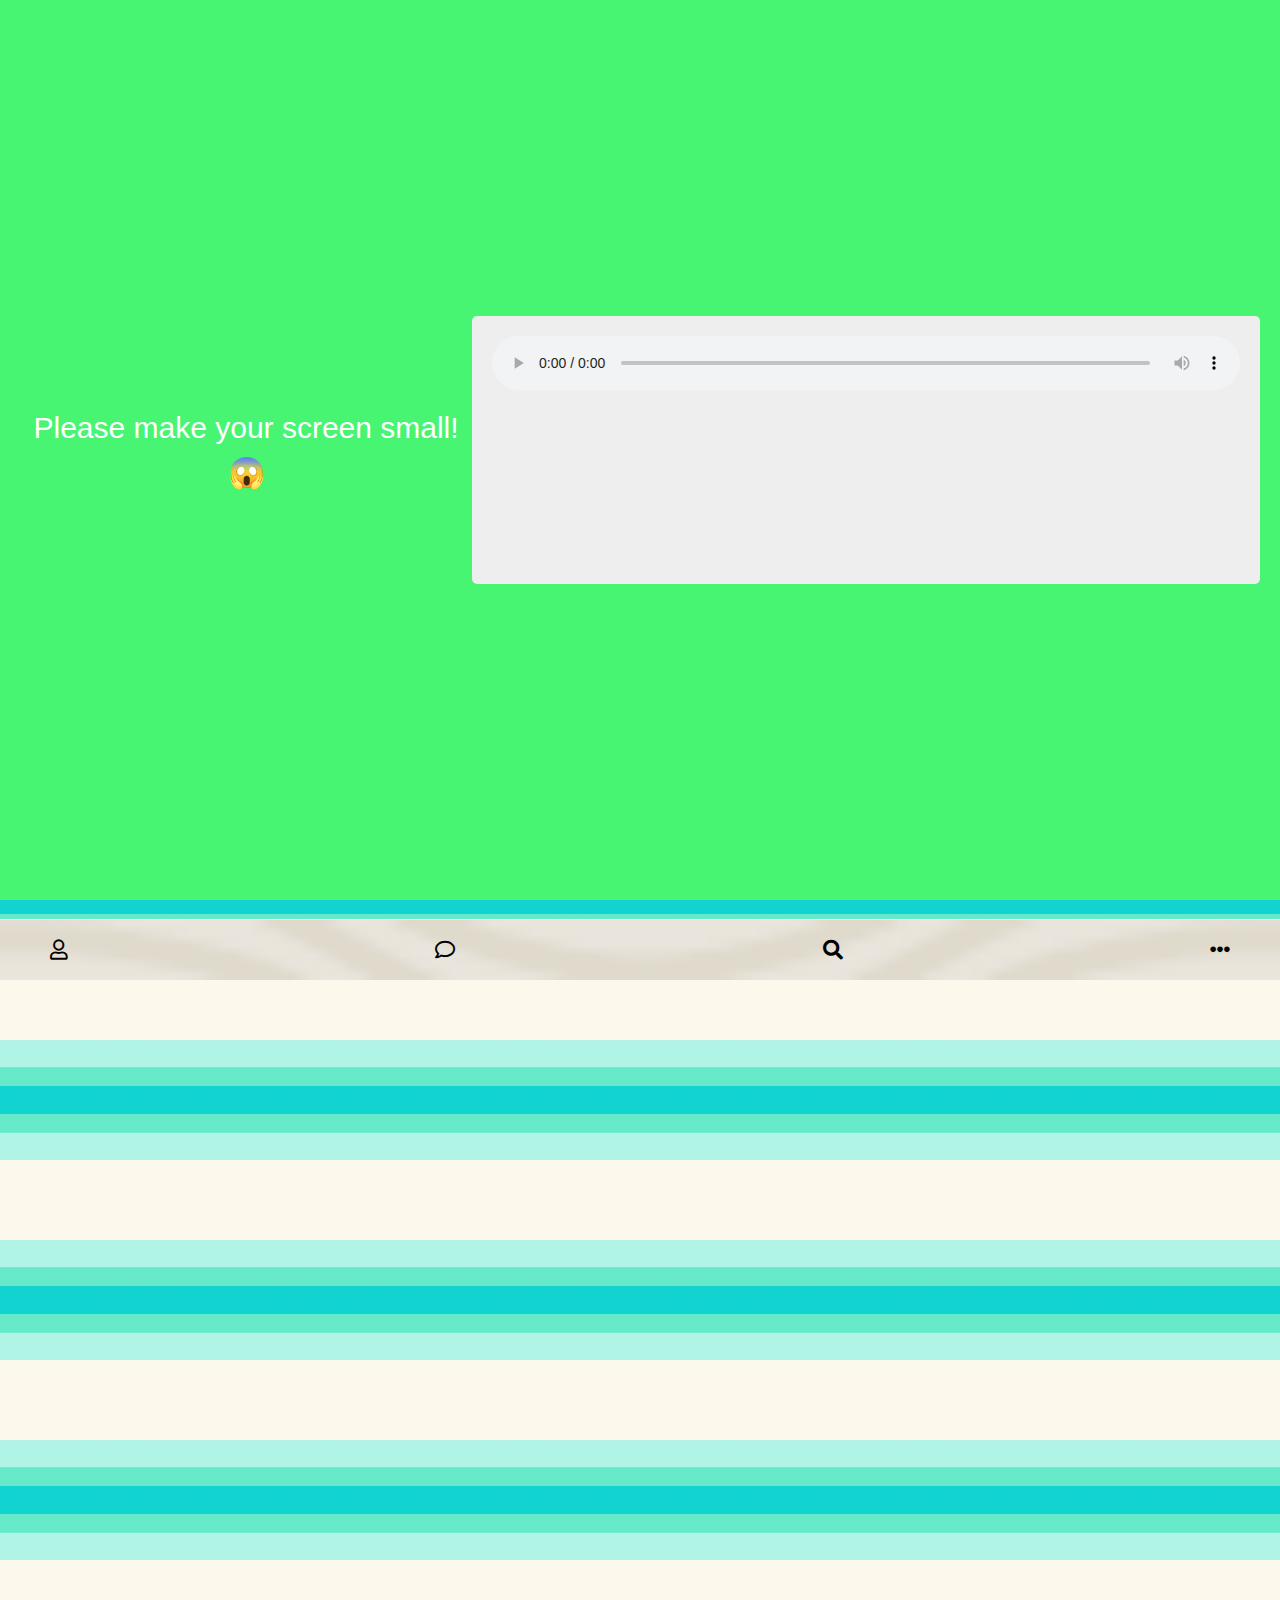
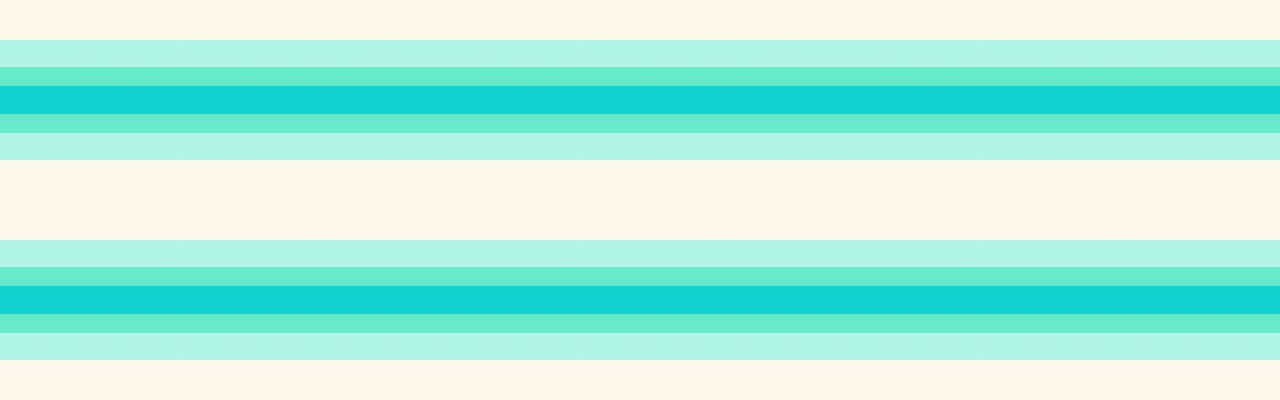
<file: more.html>
﻿<!DOCTYPE html>
<html>

<head>
    <title>more Tribe</title>
    <meta charset="UTF-8" />
    <link rel="stylesheet" href="CSS/styles.css" />
    <link rel="stylesheet" href="https://cdnjs.cloudflare.com/ajax/libs/font-awesome/5.8.2/css/all.min.css" />

</head>

<body>

    <div class="status-bar">
        <div class="status-bar_column">
            <span class="status-bar_clock">13:54</span>
        </div>
        <div class="status-bar_column">
            <i class="fas fa-clock"></i>
            <i class="fas fa-volume-mute"></i>
            <i class="fas fa-wifi"></i>
            <span class="satus-bar_battery-level">100%</span>
            <i class="fas fa-battery-full"></i>

        </div>
    </div>

    <header class="header">
        <div class="header_hearder-column">
            <h1 class="header_title">More</h1>
        </div>
        <div class="header_hearder-column">
            <span class="header__icon">
                <input type="text" class="search_set" placeholder="Seach Friends" id="search" />

                <i class="fas fa-search"></i>
            </span>
            <span class="header__icon">
                <i class="far fa-comments"></i>
            </span>
            <span class="header__icon">
                <a href="settings.html">
                    <i class="fas fa-cog"></i>
                </a>
            </span>
        </div>

    </header>
    <main class="more">
        <header class="more_header">
            <div class="friends_friend friend friend-lg">
                <div class="friend_column">
                    <img src="images/mine.jpg" class="g-avatar friends_avatar" />
                    <div class="friend_content">
                        <span class="friend_name">
                            Kim_Jin_Young
                        </span>
                        <span class="friend_status">
                            Email@mail.com
                        </span>
                    </div>
                </div>
                <div class="friend_column">
                    <i class="far fa-comment-alt fa-2x"></i>
                </div>
            </div>
            <ul class="more_btn-list">
                <li class="more_btn">
                    <span class="more_btn-icon">
                        <i class="far fa-smile fa-2x"></i>
                    </span>
                    <span class="more_btn-title">
                        Emoticons
                    </span>
                </li>
                <li class="more_btn">
                    <span class="more_btn-icon">
                        <i class="fas fa-brush fa-2x"></i>
                    </span>
                    <span class="more_btn-title">
                        Themes
                    </span>
                </li>
                <li class="more_btn">
                    <span class="more_btn-icon">
                        <i class="fab fa-kickstarter-k fa-2x"></i>
                    </span>
                    <span class="more_btn-title">
                        Account
                    </span>
                </li>
            </ul>
        </header>
        <section class="more_suggestions">
            <h5 class="more_title">Suggestions</h5>
            <ul class="more_suggestions-list">
                <li class="more_suggestion suggestion">
                    <span class="suggestion_icon">
                        <i class="fas fa-quote-right fa-2x"></i>
                    </span>
                    <span class="suggestion_title">
                        Kakao Story
                    </span>

                </li>
                <li class="more_suggestion suggestion">
                    <span class="suggestion_icon">
                        <i class="fas fa-beer fa-2x"></i>
                    </span>
                    <span class="suggestion_title">
                        Kakao friends
                    </span>
                </li>
                <li class="more_suggestion suggestion">
                    <span class="suggestion_icon">
                        <i class="fas fa-gamepad fa-2x"></i>
                    </span>
                    <span class="suggestion_title">
                        friends Gem
                    </span>
                </li>
            </ul>
        </section>
    </main>
    <nav class="nav">
        <ul class="nav__list">
            <li class="nav__list-item">
                <a href="friends.html" class="nav__list-link">
                    <i class="far fa-user"></i></a>
            </li>
            <li class="nav__list-item">
                <a href="index.html" class="nav__list-link">
                    <i class="far fa-comment"></i>
                </a>
            </li>
            <li class="nav__list-item">
                <a href="find.html" class="nav__list-link">
                    <i class="fas fa-search"></i>
                </a>
            </li>
            <li class="nav__list-item">
                <a href="more.html" class="nav__list-link">
                    <i class="fas fa-ellipsis-h"></i>
                </a>
            </li>
        </ul>
    </nav>
    <div class="bigScreen">
        <span class="bigScreen__text">Please make your screen small! 😱</span>
        <div class="container-audio">
            <audio controls loop autoplay>
                <source src="https://s3-us-west-2.amazonaws.com/s.cdpn.io/9473/new_year_dubstep_minimix.ogg"
                    type="audio/ogg">
                Your browser dose not Support the audio Tag
            </audio>
            <div class="colum1">
                <div class="row"></div>
            </div>
            <div class="colum1">
                <div class="row"></div>
            </div>
            <div class="colum1">
                <div class="row"></div>
            </div>
            <div class="colum1">
                <div class="row"></div>
            </div>
            <div class="colum1">
                <div class="row"></div>
            </div>
            <div class="colum1">
                <div class="row"></div>
            </div>
        </div>
    </div>
</body>

</html>
</file>
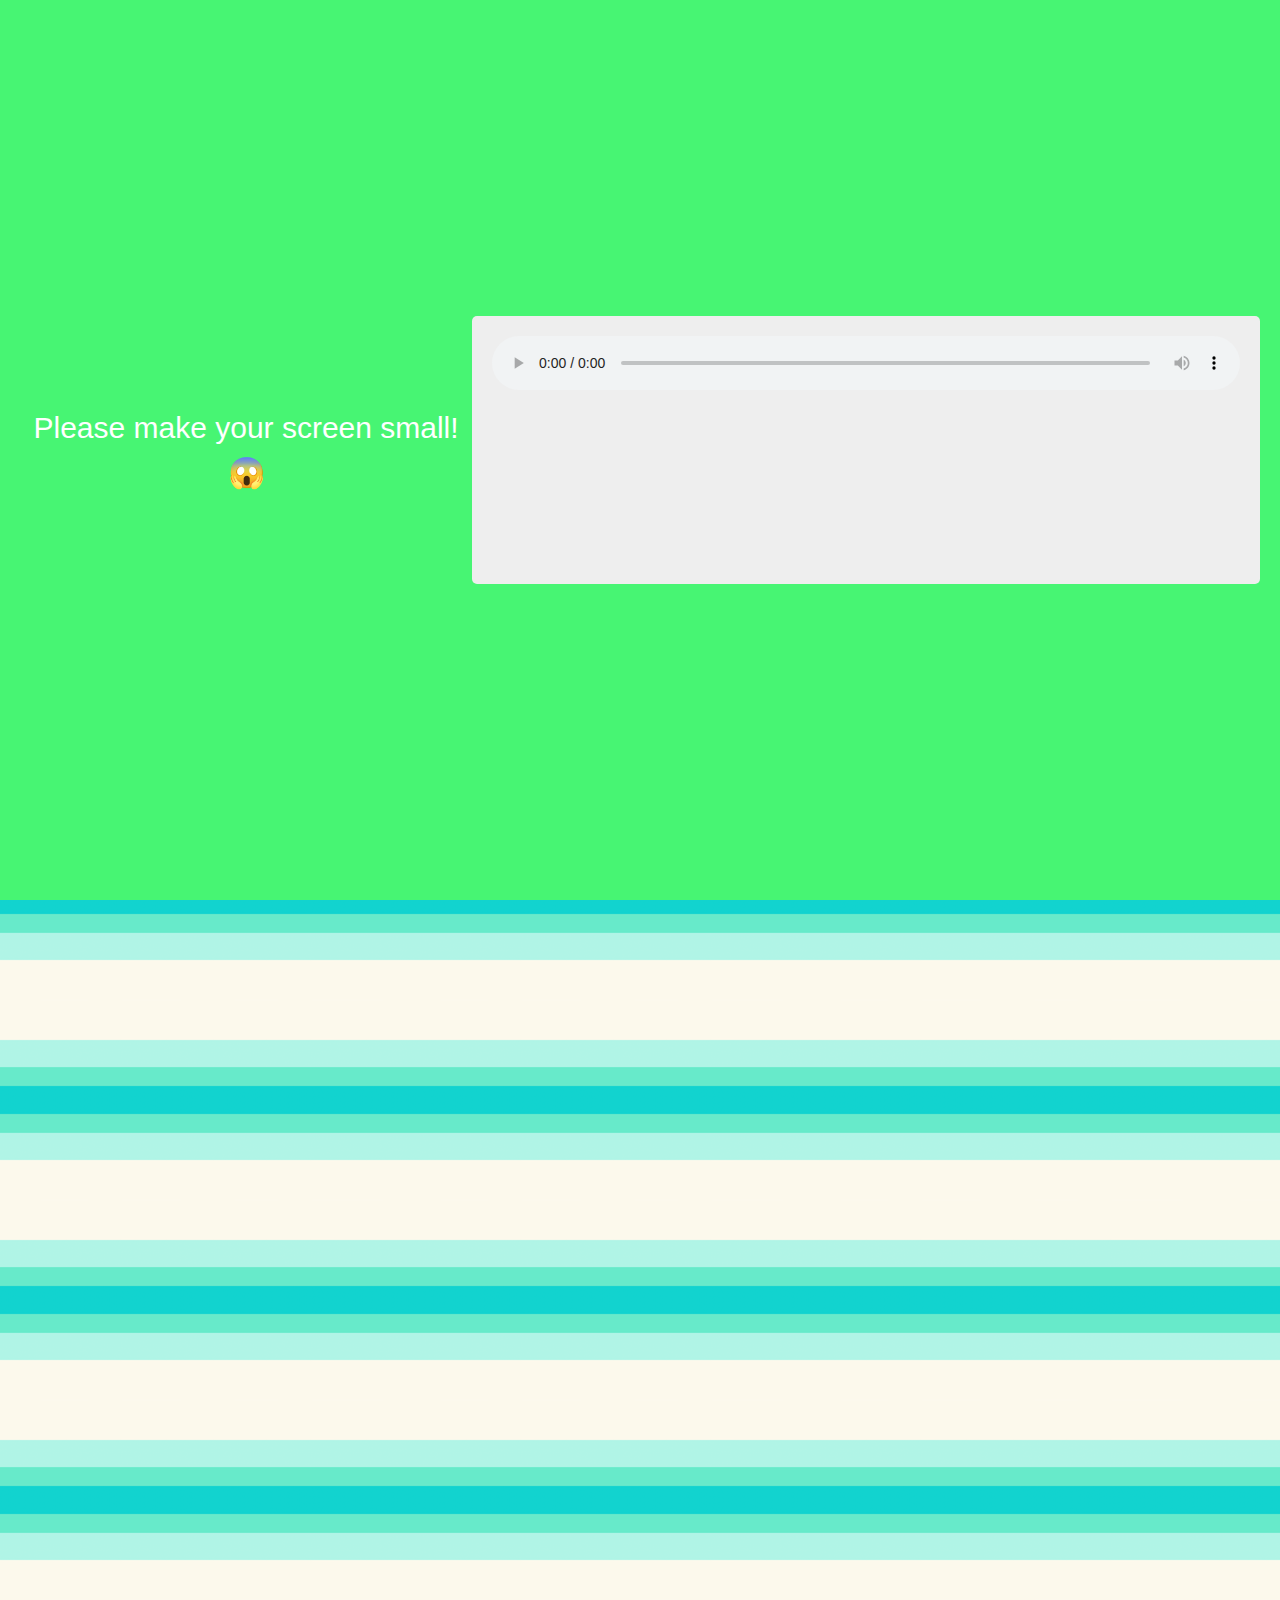
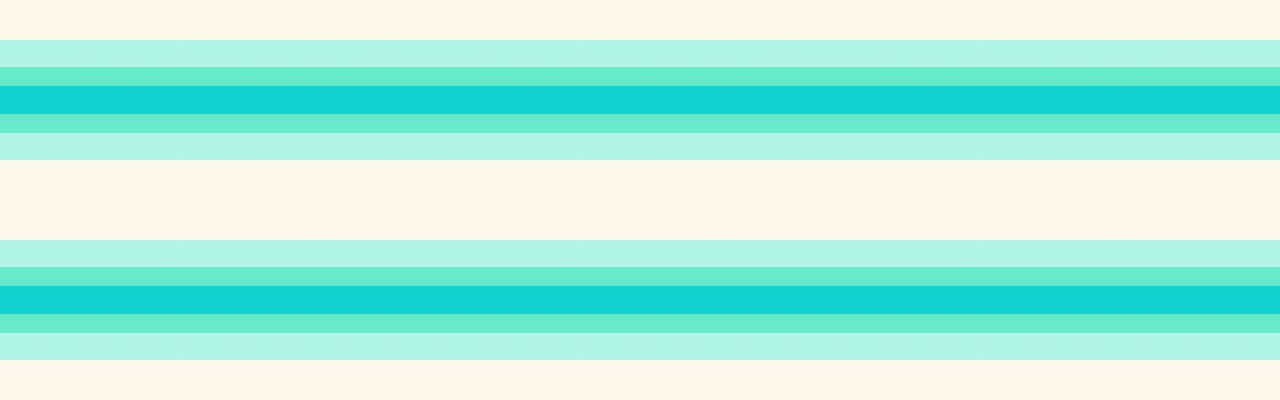
<file: settings.html>
﻿<!DOCTYPE html>
<html>

<head>
    <title>Settings</title>
    <meta charset="UTF-8" />
    <link rel="stylesheet" href="CSS/styles.css" />
    <link rel="stylesheet" href="https://cdnjs.cloudflare.com/ajax/libs/font-awesome/5.8.2/css/all.min.css" />
    <script src="https://ajax.googleapis.com/ajax/libs/jquery/3.4.1/jquery.min.js"></script>


</head>

<body>

    <div class="status-bar">
        <div class="status-bar_column">
            <span class="status-bar_clock">13:54</span>
        </div>
        <div class="status-bar_column">
            <i class="fas fa-clock"></i>
            <i class="fas fa-volume-mute"></i>
            <i class="fas fa-wifi"></i>
            <span class="satus-bar_battery-level">100%</span>
            <i class="fas fa-battery-full"></i>

        </div>
    </div>

    <header class="header">
        <div class="header_hearder-column">

            <a href="more.html" class="header_back-btn">
                <i class="fas fa-arrow-left fa-2x"></i>
            </a>

            <h1 class="header_title">Settings</h1>
        </div>
        <div class="header_hearder-column">
            <div class="header_icon">
                <input type="text" class="search_set" placeholder="Seach Friends" id="search" />

                <i class="fas fa-search"></i>
            </div>
        </div>

    </header>
    <main class="settings">
        <section class="settings_setting">
            <ul class="setings_list">
                <li class="settings_setting">
                    <span class="setings_icon" onclick="alert('Your Not Access')">
                        <i class="fas fa-lock fa-2x"></i>
                    </span>
                    <span class="settings_title">
                        Privacy
                    </span>
                </li>
                <li class="settings_setting">
                    <span class="setings_icon " onclick="alert('Your Not Access')">
                        <i class="far fa-bell fa-2x"></i>
                    </span>
                    <span class="settings_title">
                        Notifications
                    </span>
                </li>
                <li class="settings_setting">
                    <span class="setings_icon" onclick="alert('Your Not Access')">
                        <i class="far fa-user fa-2x"></i>
                    </span>
                    <span class="settings_title">
                        friends
                    </span>
                </li>

            </ul>
        </section>
    </main>
    <div class="bigScreen">
        <span class="bigScreen__text">Please make your screen small! 😱</span>
        <div class="container-audio">
            <audio controls loop autoplay>
                <source src="https://s3-us-west-2.amazonaws.com/s.cdpn.io/9473/new_year_dubstep_minimix.ogg"
                    type="audio/ogg">
                Your browser dose not Support the audio Tag
            </audio>
            <div class="colum1">
                <div class="row"></div>
            </div>
            <div class="colum1">
                <div class="row"></div>
            </div>
            <div class="colum1">
                <div class="row"></div>
            </div>
            <div class="colum1">
                <div class="row"></div>
            </div>
            <div class="colum1">
                <div class="row"></div>
            </div>
            <div class="colum1">
                <div class="row"></div>
            </div>
        </div>
    </div>
</body>

</html>
</file>
<file: CSS/styles.css>
@import "reset.css";
@import "status-bar.css";
@import url('https://fonts.googleapis.com/css?family=Courgette&display=swap');
@import "header.css";
@import "nav-bar.css";
@import "friend.css";
@import "friends.css";
@import "find.css";
@import "more.css";
@import "setting.css";
@import "chat.css";
@import "mobile.css";
@import "pl.css";




*{
    box-sizing: border-box;
    font-family: cursive;
}

body{
    background-color: white;
    padding:10px 20px;
    color:#020202;
    font-family: "Opne Sans", 
    -apple-system, BlinkMacSystemFont, 
    'Segoe UI', Roboto, Oxygen, Ubuntu, Cantarell, 
    'Open Sans', 'Helvetica Neue', sans-serif;

}

a{
    color: inherit;
    text-decoration: none;
}
</file>
